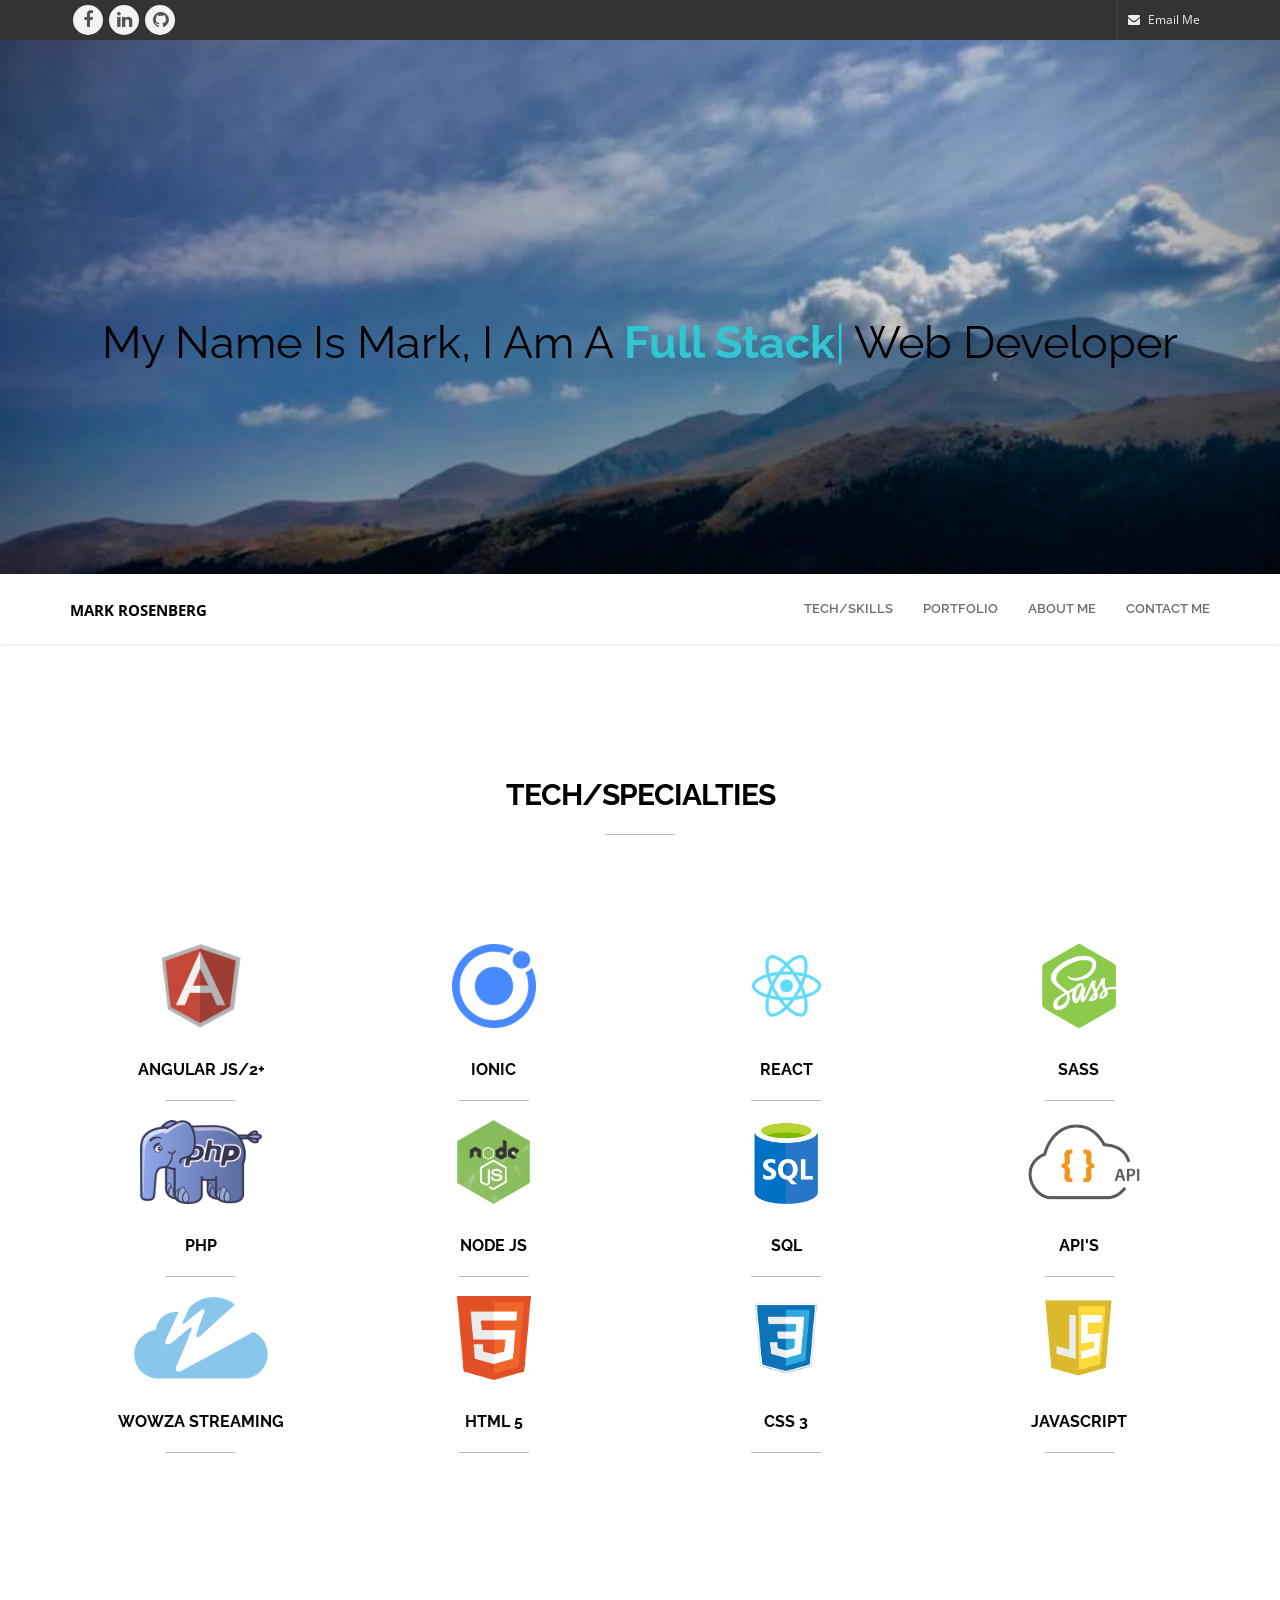
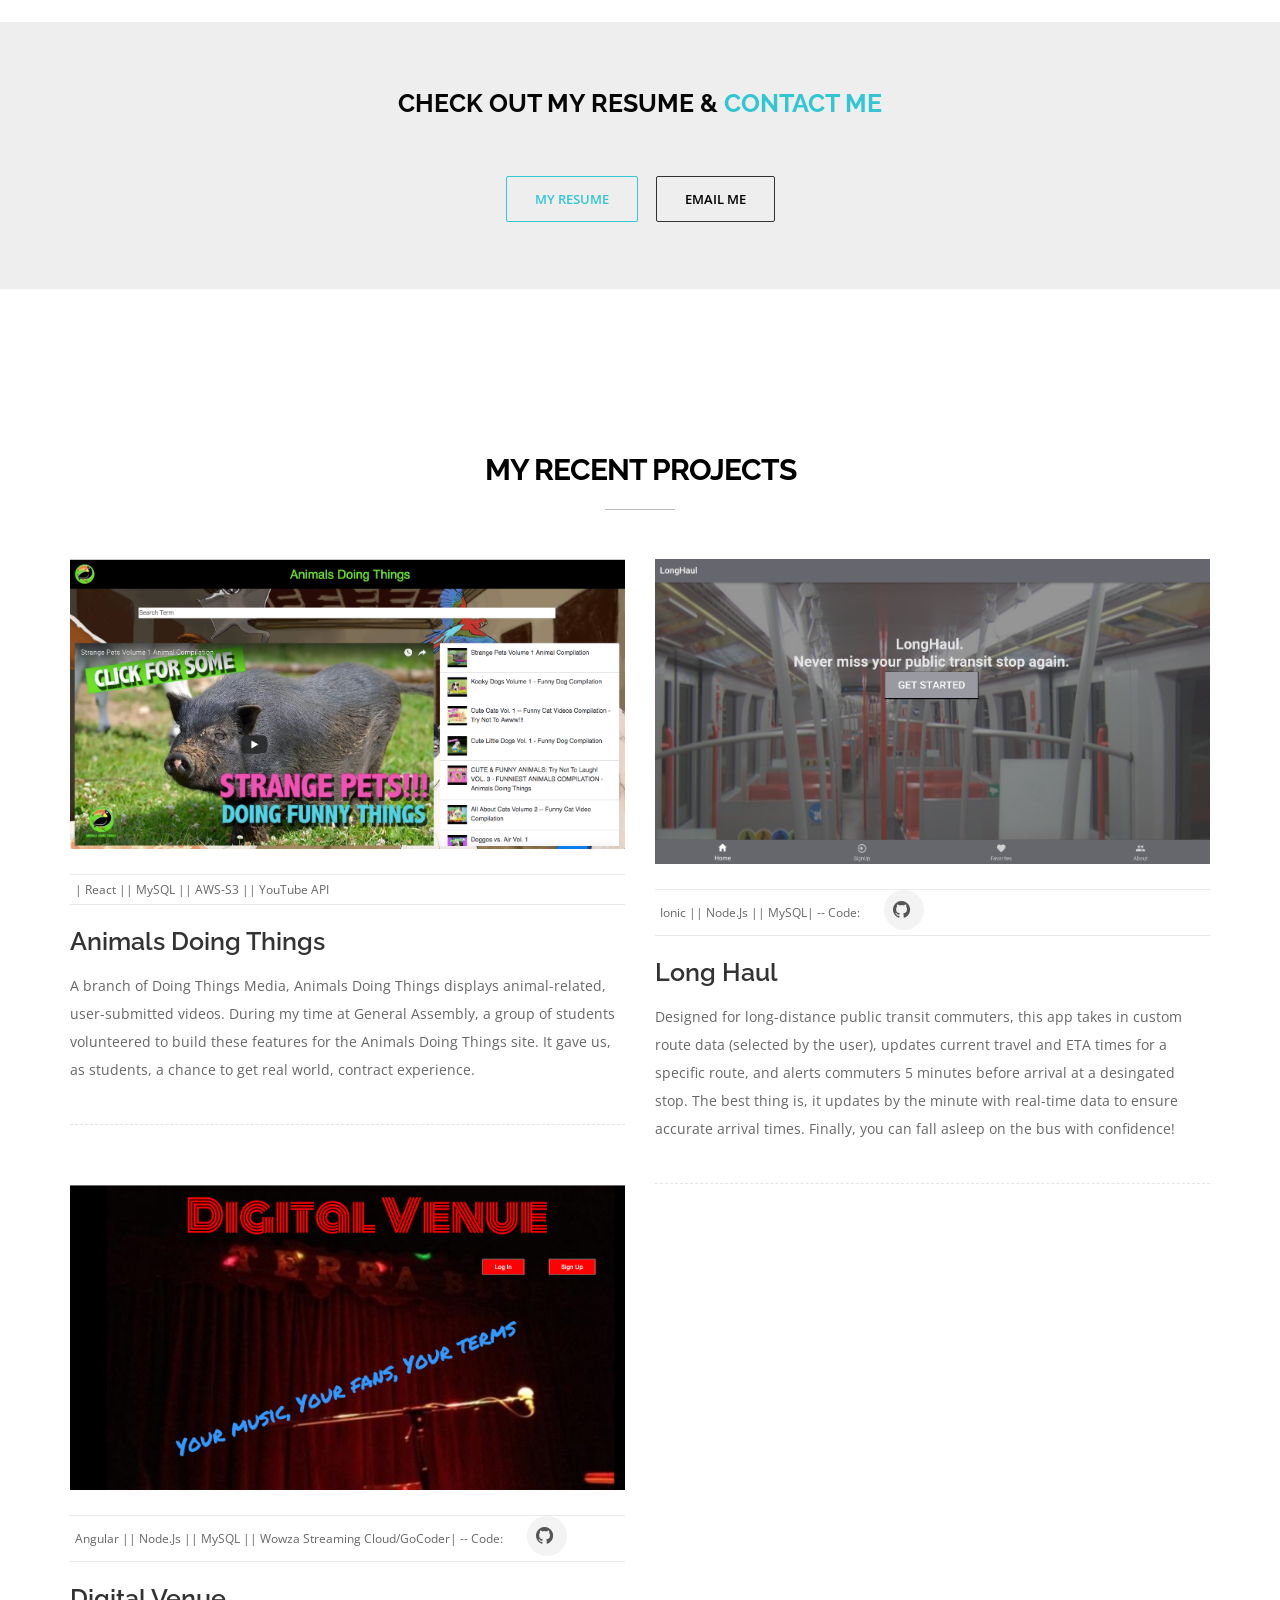
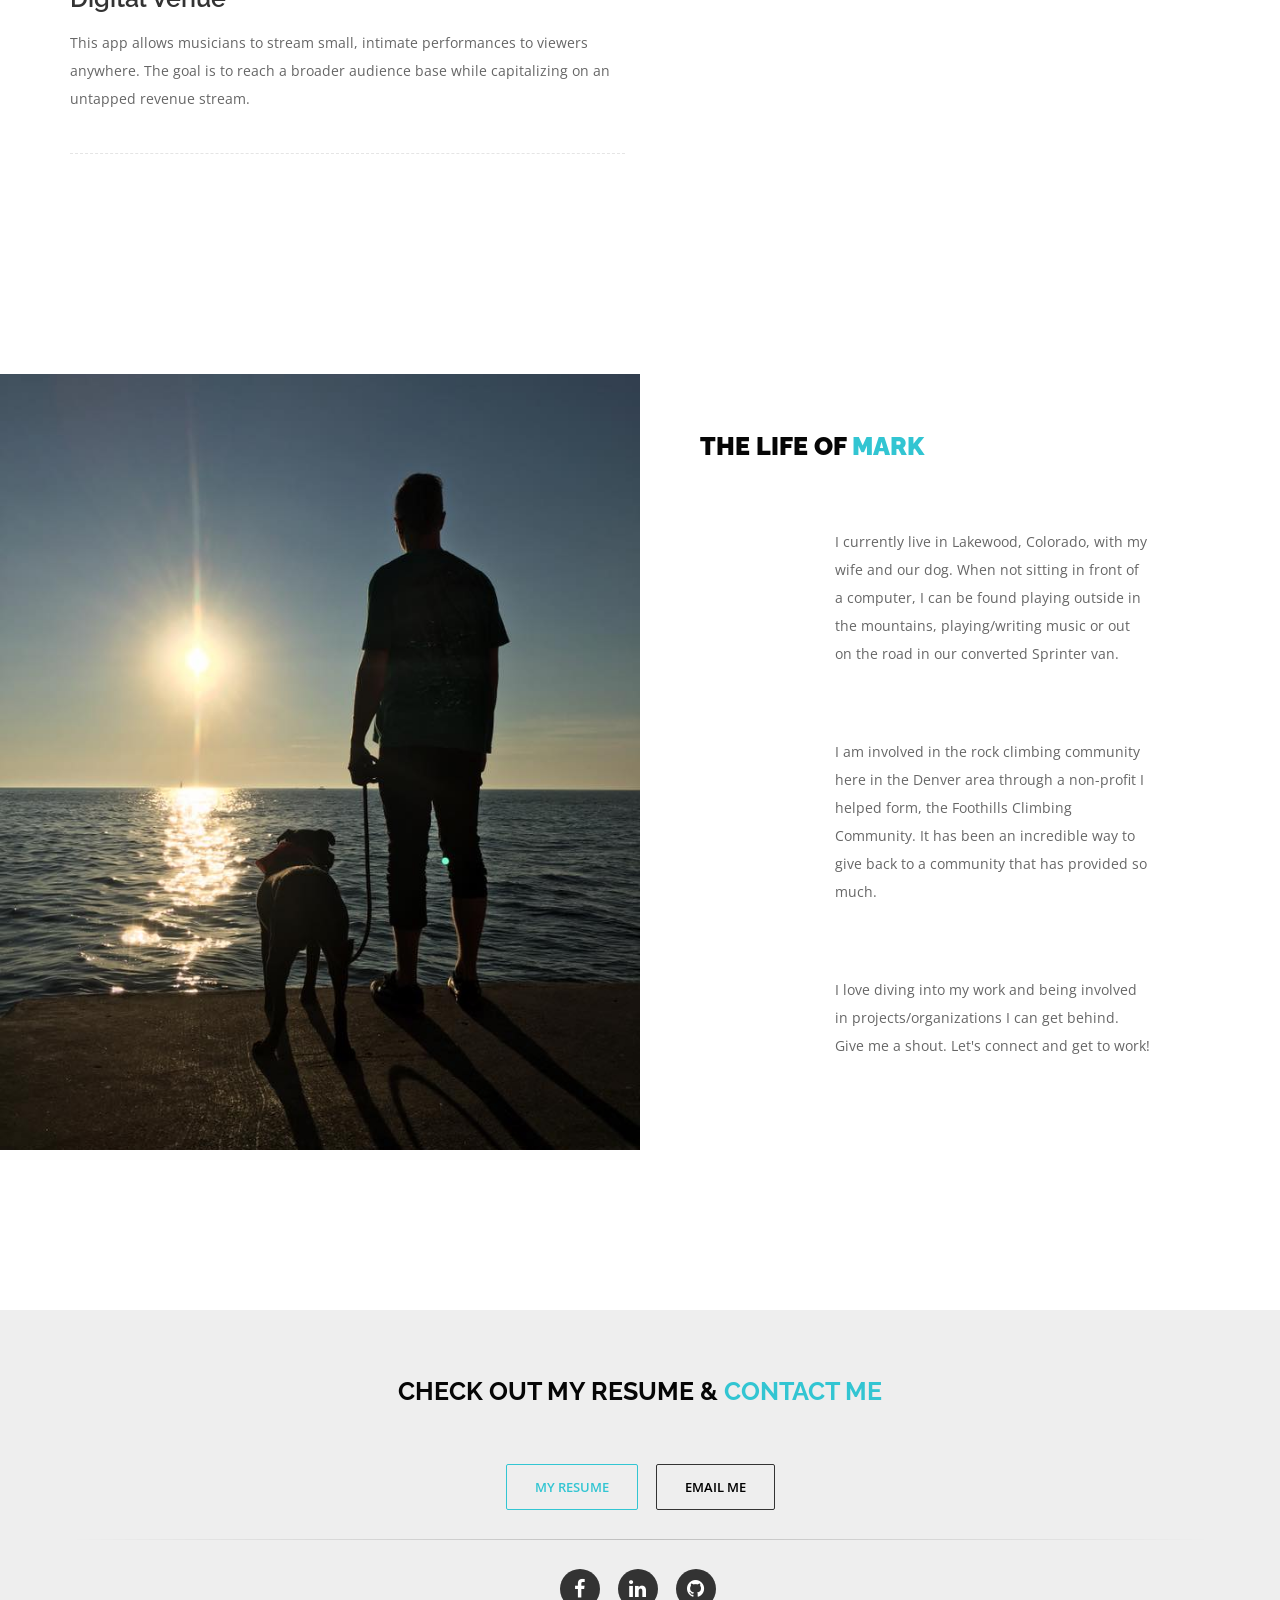
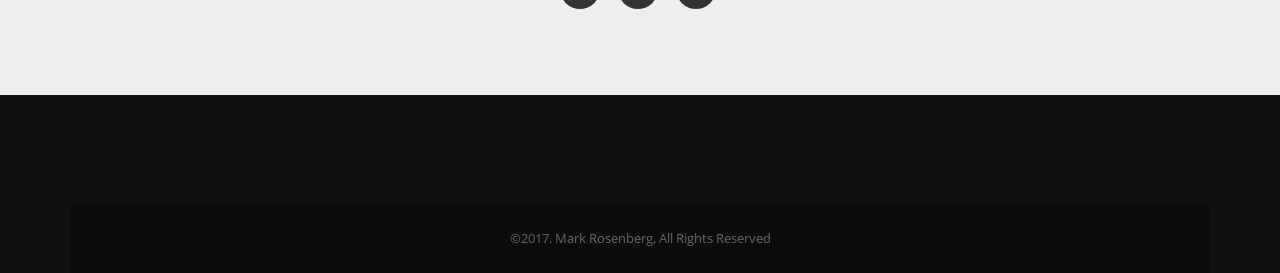
<file: index.html>
<!DOCTYPE html>
<html lang="en">

<head>
    <meta charset="utf-8">
    <meta http-equiv="X-UA-Compatible" content="IE=edge">
    <meta name="viewport" content="width=device-width, initial-scale=1">
    <title>Mark Rosenberg - Developer</title>
    <!-- Bootstrap -->
    <link href="bootstrap/css/bootstrap.min.css" rel="stylesheet">
    <!-- custom css (blue color by default) -->
    <link href="css/style.css" rel="stylesheet" type="text/css" media="screen">
    <!-- font awesome for icons -->
    <link href="font-awesome/css/font-awesome.min.css" rel="stylesheet">
    <link rel="stylesheet" href="https://cdnjs.cloudflare.com/ajax/libs/font-awesome/4.7.0/css/font-awesome.min.css">
    <!-- flex slider css -->
    <link href="css/flexslider.css" rel="stylesheet" type="text/css" media="screen">
    <!-- animated css  -->
    <link href="css/animate.css" rel="stylesheet" type="text/css" media="screen">
    <!--owl carousel css-->
    <link href="owl-carousel/assets/owl.carousel.css" rel="stylesheet" type="text/css" media="screen">
    <link href="owl-carousel/assets/owl.theme.default.css" rel="stylesheet" type="text/css" media="screen">
    <!--mega menu -->
    <link href="css/yamm.css" rel="stylesheet" type="text/css">
    <!--popups css-->
    <link href="css/magnific-popup.css" rel="stylesheet" type="text/css">
    <!-- HTML5 Shim and Respond.js IE8 support of HTML5 elements and media queries -->
    <!-- WARNING: Respond.js doesn't work if you view the page via file:// -->
    <!--[if lt IE 9]>
          <script src="https://oss.maxcdn.com/html5shiv/3.7.2/html5shiv.min.js"></script>
          <script src="https://oss.maxcdn.com/respond/1.4.2/respond.min.js"></script>
        <![endif]-->

</head>

<body>

    <div class="top-bar-dark">
        <div class="container">
            <div class="row">
                <div class="col-sm-5 hidden-xs">
                    <div class="top-bar-socials">
<a href="https://www.facebook.com/mark.rosenberg.180" class="social-icon-sm si-gray si-gray-round si-facebook" target="_blank">
                            <i class="fa fa-facebook"></i>
                            <i class="fa fa-facebook"></i>
                        </a>
<a href="https://www.linkedin.com/in/mark-rosenberg-786b60147/" class="social-icon-sm si-gray si-gray-round si-twitter" target="_blank">
                            <i class="fa fa-linkedin"></i>
                            <i class="fa fa-linkedin"></i>
                        </a>
<a href="https://github.com/mrkrosenberg" class="social-icon-sm si-gray si-gray-round si-g-plus" target="_blank">
                            <i class="fa fa-github"></i>
                            <i class="fa fa-github"></i>
                        </a>
                    </div>
                </div>
                <div class="col-sm-7 text-right">
                    <ul class="list-inline top-dark-right">
                        <li class="hidden-sm hidden-xs">
                        <i class="fa fa-envelope"></i>
                        <a href="mailto:mrk.rosenberg@gmail.com">Email Me</a>
                        </li>
                    </ul>
                   

                </div>
            </div>
        </div>
    </div>
    <!--top-bar end here-->
<!--parallax background no slider-->
<section id="home-parallax" class="parallax" style="background-image: url(img/profback2.jpg); background-size: cover" data-stellar-background-ratio="0.2">
    <!-- <img src="/img/rock.jpg" alt=""> -->
    <div class="row">
        <div class="container">
            <div class="testi-slide">
                <!-- <div class="col-sm-5"></div>
                <div class="col-sm-2">
                    <img src="./img/profile.jpg" alt="">
                </div>
                <div class="col-sm-5"></div> -->
            </div>
        </div>
    </div>
        <div class="divide70"></div>

    <div class="container text-center">
        <h1 id="headline" class="typed-text" style="color: black">My name is Mark, I am a
        <span id="headlineSpan" class="element" data-elements="Full Stack"></span>
            Web Developer
        </h1>
        
    </div>
</section>
<!--parallax-background-->
    <!--navigation -->
    <div class="navbar navbar-default navbar-static-top yamm sticky" role="navigation">
        <div class="container">
            <div class="navbar-header">
                <button type="button" class="navbar-toggle" data-toggle="collapse" data-target=".navbar-collapse">
                    <span class="sr-only">Toggle navigation</span>
                    <span class="icon-bar"></span>
                    <span class="icon-bar"></span>
                    <span class="icon-bar"></span>
                </button>
                <a class="navbar-brand" href="index.html">
                    <small> Mark Rosenberg</small>
                    <br>
                </a>
            </div>
            <div class="navbar-collapse collapse">
                <ul class="nav navbar-nav navbar-right">
                    <li class="dropdown ">
                        <a href="#tech">Tech/Skills
                        </a>
                      
                    </li>
                    <!--menu home li end here-->
                    <li class="dropdown">
                        <a href="#portfolio">Portfolio
                        </a>
                   
                    </li>
                    <!--menu Portfolio li end here-->
                    <!-- <li class="dropdown">
                        <a href="#References">References
                        </a>
                    
                    </li> -->
                    <!--menu blog li end here-->
                    <li class="dropdown">
                        <a href="#About">About Me
                        </a>
                     
                    </li>
                    <!--menu pages li end here-->

                    <li class="dropdown">
                        <a href="#contact">Contact Me
                        </a>
                       
                    </li>
                    
                </ul>
            </div>
            <!--/.nav-collapse -->
        </div>
        <!--container-->
    </div>
    <!--navbar-default-->

    <div class="divide70"></div>

<div id="tech" class="divide60"></div>
<div class="container">
    <div class="row">
        <div class="col-sm-8 col-sm-offset-2">
            <div class="center-heading">
                <h2>
                   Tech/Specialties
                </h2>
                <span class="center-line"></span>
            </div>
        </div>
<!-- <ul class="filter list-inline">
        <li>
            <a class="active" href="#" data-filter="*">Show All</a>
        </li>
        <li>
            <a href="#" data-filter=".frontend">Photography</a>
        </li>
        <li>
            <a href="#" data-filter=".backend">illustration</a>
        </li>
        <li>
            <a href="#" data-filter=".branding">branding</a>
        </li>
        <li>
            <a href="#" data-filter=".web-design">web design</a>
        </li>
    </ul> -->

    </div>
    <!--center heading end-->
    <div class="divide50"></div>
    <div class="row">
        <div class="col-md-3 col-xs-6 frontend">
            <div class="colored-boxed green services-box wow animated fadeInUp" data-wow-duration="700ms" data-wow-delay="100ms">
                <img class="logoImage" src="./img/angular2.png" alt="">
                <h3>Angular JS/2+</h3>
                <span class="center-line"></span>
            </div>
        </div>
        <!--colored boxed col end-->
        <div class="col-md-3 col-xs-6 frontend">
            <div class="colored-boxed dark services-box wow animated fadeInUp" data-wow-duration="700ms" data-wow-delay="100ms">
                <img class="logoImage" src="./img/ionic.png" alt="">
                <h3>Ionic</h3>
                <span class="center-line"></span>
            </div>
        </div>
        <!--colored boxed col end-->
        <div class="col-md-3 col-xs-6 frontend">
            <div class="colored-boxed blue services-box wow animated fadeInUp" data-wow-duration="700ms" data-wow-delay="100ms">
                <img class="logoImage" src="./img/react.png" alt="">
                <h3>React</h3>
                <span class="center-line"></span>
            </div>
        </div>
        <!--colored boxed col end-->
        <div class="col-md-3 col-xs-6 frontend">
            <div class="colored-boxed red services-box wow animated fadeInUp" data-wow-duration="700ms" data-wow-delay="100ms">
                <img class="logoImage" src="./img/sass.png" alt="">
                <h3>Sass</h3>
                <span class="center-line"></span>
            </div>
        </div>
        <!--colored boxed col end-->
        <!-- <div class="col-md-3 col-xs-6 frontend">
            <div class="colored-boxed red services-box wow animated fadeInUp" data-wow-duration="700ms" data-wow-delay="100ms">
                <img class="logoImage" src="./img/wordpress-logo.png" alt="">
                <h3>WordPress</h3>
                <span class="center-line"></span>
            </div>
        </div> -->
        <!--colored boxed col end-->
        <div class="col-md-3 col-xs-6 backend">
            <div class="colored-boxed red services-box wow animated fadeInUp" data-wow-duration="700ms" data-wow-delay="100ms">
                <img class="logoImage" src="./img/php-logo.png" alt="">
                <h3>PHP</h3>
                <span class="center-line"></span>
            </div>
        </div>
        <!--colored boxed col end-->
        <div class="col-md-3 col-xs-6 backend">
            <div class="colored-boxed red services-box wow animated fadeInUp" data-wow-duration="700ms" data-wow-delay="100ms">
                <img class="logoImage" src="./img/node.jpg" alt="">
                <h3>Node JS</h3>
                <span class="center-line"></span>
            </div>
        </div>
        <!--colored boxed col end-->
        <div class="col-md-3 col-xs-6 backend">
            <div class="colored-boxed red services-box wow animated fadeInUp" data-wow-duration="700ms" data-wow-delay="100ms">
                <img class="logoImage" src="./img/sql1.png" alt="">
                <h3>SQL</h3>
                <span class="center-line"></span>
            </div>
        </div>
        <!--colored boxed col end-->
        <div class="col-md-3 col-xs-6 backend">
            <div class="colored-boxed red services-box wow animated fadeInUp" data-wow-duration="700ms" data-wow-delay="100ms">
                <img class="logoImage" src="./img/rest-api.jpg" alt="">
                <h3>API's</h3>
                <span class="center-line"></span>
            </div>
        </div>
        <!--colored boxed col end-->
        <div class="col-md-3 col-xs-6 backend">
            <div class="colored-boxed red services-box wow animated fadeInUp" data-wow-duration="700ms" data-wow-delay="100ms">
                <img class="logoImage" src="./img/wowza.png" alt="">
                <h3>Wowza Streaming</h3>
                <span class="center-line"></span>
            </div>
        </div>
        <!--colored boxed col end-->
        <div class="col-md-3 col-xs-6 backend">
            <div class="colored-boxed red services-box wow animated fadeInUp" data-wow-duration="700ms" data-wow-delay="100ms">
                <img class="logoImage" src="./img/html5.png" alt="">
                <h3>HTML 5</h3>
                <span class="center-line"></span>
            </div>
        </div>
        <!--colored boxed col end-->
        <div class="col-md-3 col-xs-6 backend">
            <div class="colored-boxed red services-box wow animated fadeInUp" data-wow-duration="700ms" data-wow-delay="100ms">
                <img class="logoImage" src="./img/css3.png" alt="">
                <h3>CSS 3</h3>
                <span class="center-line"></span>
            </div>
        </div>
        <!--colored boxed col end-->
        <div class="col-md-3 col-xs-6 backend">
            <div class="colored-boxed red services-box wow animated fadeInUp" data-wow-duration="700ms" data-wow-delay="100ms">
                <img class="logoImage" src="./img/javascript.png" alt="">
                <h3>Javascript</h3>
                <span class="center-line"></span>
            </div>
        </div>
        <!--colored boxed col end-->
    </div>
</div>
<!--services container-->

<div class="divide80"></div>
<div class="divide80"></div>


<!--intro section start-->
<section class="intro-text">
    <div class="container ">
        <div class="row">
            <div class="col-md-12 col-sm-12 text-center">
                <h2 class="wow animated fadeInDown">Check out my resume &
                    <span class="colored-text">Contact me</span>
                </h2>
                <!-- <p class="lead animated fadeIn">
                    We are a creative team and make great web things since 2001 based in california.Lorem ipsum dolor sit amet, consectetur adipiscing
                    elit. Fusce elementum, nulla vel pellentesque consequat, ante nulla hendrerit arcu, ac tincidunt mauris
                    lacus sed leo. vamus suscipit molestie vestibulum.
                </p> -->
                <div class="divide30"></div>
<a href="./documents/Mark Rosenberg - resume.pdf" class=" btn border-theme btn-lg" target="_blank">My Resume</a>
                <a href="mailto:mrk.rosenberg@gmail.com" class="btn border-black btn-lg">Email Me</a>
            </div>
        </div>
    </div>
</section>
<!--intro section end-->

<div class="divide80"></div>
<div class="divide80"></div>
<div id="portfolio" class="container">


<!-- Portfolio Sections -->
    <div class="center-heading">
        <h2>My Recent Projects</h2>
        <span class="center-line"></span>
    </div>
<!-- <div class="container"> -->
    <div class="row">
        <div class="col-md-6">
            <div class="blog-post">
                <a href="https://www.animalsdoingthings.com/" target="_blank">
                    <div class="item-img-wrap">
                        <img src="img/ADT.png" class="img-responsive" alt="workimg">
                        <div class="item-img-overlay">
                            <span></span>
                        </div>
                    </div>
                </a>
                <!--work link-->
                <ul class="list-inline post-detail">
                    <li>
                       | React || MySQL || AWS-S3 || YouTube API 
                    </li>
                    <!-- <li>
                        <a href="https://github.com/mrkrosenberg" class="social-icon si-gray si-gray-round si-github">
                            <i class="fa fa-github"></i>
                            <i class="fa fa-github"></i>
                        </a>
                    </li> -->
                </ul>
                <h2>
                    <a href="https://www.animalsdoingthings.com/" target="_blank">Animals Doing Things</a>
                </h2>
                <p>
                    A branch of Doing Things Media, Animals Doing Things displays animal-related, user-submitted videos.
                    During my time at General Assembly, a group of students volunteered to build these features for the Animals Doing Things site. 
                    It gave us, as students, a chance to get real world, contract experience.
                </p>
            </div>
            <!--blog post-->
            <div class="blog-post">
                <a href="#portfolio">
                    <div class="item-img-wrap">
                        <img src="img/digven.png" class="img-responsive" alt="workimg">
                        <div class="item-img-overlay">
                           <a href="https://github.com/mrkrosenberg/proj4">
                               <span>** In progress, check out the code on Git Hub! **
                                   <br>
                                 <!-- Check out the code on github -->
                                </span>
                            </a>
                        </div>
                    </div>
                </a>
                <!--work link-->
                <ul class="list-inline post-detail">
                    <li>
                        Angular || Node.js || MySQL || Wowza Streaming Cloud/GoCoder| -- Code:
                    </li>
                    <li>
                        <a href="https://github.com/mrkrosenberg/proj4.git" class="social-icon si-gray si-gray-round si-github">
                            <i class="fa fa-github"></i>
                            <i class="fa fa-github"></i>
                        </a>
                    </li>
                </ul>
                <h2>
                    <a href="#portfolio">Digital Venue</a>
                </h2>
                    <p>
                       This app allows musicians to stream small, intimate performances to viewers anywhere. The goal is to 
                       reach a broader audience base while capitalizing on an untapped revenue stream.
                    </p>
              
            </div>
   
        </div>
        <!--col 5-->
        <div class="col-md-6">
            <div class="blog-post">
                <a href="http://longhaul1.herokuapp.com/" target="_blank">
                    <div class="item-img-wrap">
                        <img src="img/longhaul1.png" class="img-responsive" alt="workimg">
                        <div class="item-img-overlay">
                            <span></span>
                        </div>
                    </div>
                </a>
                <!--work link-->
                <ul class="list-inline post-detail">
                    <li>
                        Ionic || Node.js || MySQL| -- Code:
                    </li>
                    <li>
                        <a href="https://github.com/mrkrosenberg/Project-3.git" class="social-icon si-gray si-gray-round si-github">
                            <i class="fa fa-github"></i>
                            <i class="fa fa-github"></i>
                        </a>
                    </li>
                </ul>
                <h2>
                    <a href="http://longhaul1.herokuapp.com/" target="_blank">Long Haul</a>
                </h2>
                <p>
                     Designed for long-distance public transit commuters, this app takes in custom route data (selected by the user), updates
                    current travel and ETA times for a specific route, and alerts commuters 5 minutes before arrival at a desingated stop. The
                    best thing is, it updates by the minute with real-time data to ensure accurate arrival times. Finally, you can fall asleep
                    on the bus with confidence!
                </p>
            </div>
            <!--blog post-->
            <!-- <div class="blog-post">
                <a href="#">
                    <div class="item-img-wrap">
                        <img src="img/showcase-3.jpg" class="img-responsive" alt="workimg">
                        <div class="item-img-overlay">
                            <span></span>
                        </div>
                    </div>
                </a>
                <ul class="list-inline post-detail">
                    <li>by
                        <a href="#">assan</a>
                    </li>
                    <li>
                        <i class="fa fa-calendar"></i> 31st july 2014</li>
                    <li>
                        <i class="fa fa-tag"></i>
                        <a href="#">Sports</a>
                    </li>
                </ul>
                <h2>
                    <a href="#">Lorem ipsum dollor sit amet</a>
                </h2>
                <p>
                    Lorem ipsum dolor sit amet, consectetur adipiscing elit. Integer lorem quam, adipiscing condimentum tristique vel, eleifend
                    sed turpis. Pellentesque cursus arcu id magna euismod in elementum purus molestie
                </p>
            </div> -->
            <!--blog post-->
         
        </div>

    </div>

</div>


<!-- Portfolio -->


    <!-- <ul class="filter list-inline">
        <li>
            <a class="active" href="#" data-filter="*">Show All</a>
        </li>
        <li>
            <a href="#" data-filter=".photography">Photography</a>
        </li>
        <li>
            <a href="#" data-filter=".illustration">illustration</a>
        </li>
        <li>
            <a href="#" data-filter=".branding">branding</a>
        </li>
        <li>
            <a href="#" data-filter=".web-design">web design</a>
        </li>
    </ul> -->


<!-- Testimonials -->
<!-- <div id="References" class="testimonials-v-2 ">
    <div class="container">
        <div class="row">
            <div class="col-sm-8 col-sm-offset-2">
                <div class="center-heading">
                    <h2>
                        References</h2>
                    <span class="center-line"></span>

                </div>
            </div>
        </div> -->
        <!--center heading end-->

        <!-- Testimonials -->
        <!-- <div class="row services-box wow animated fadeInUp" data-wow-duration="700ms" data-wow-delay="100ms" >
            <div class="container">
            <div class="col-sm-8 col-sm-offset-2">
                 <div class="testi-slide">

                    <div class='col-sm-4' >
                        <img src="img/brian.png" alt="">
                        <p>
                            <i class="ion-quote"></i>
                            It is a long established fact that a reader will be distracted by the readable content of a page when looking at its layout.
                            The point of using Lorem Ipsum is that it has a more-or-less normal distribution of letters.
                        </p>
                        <h4 class="test-author">
                            Brian Byers -
                            <em>Co-Worker</em>
                        </h4>
                    </div>
                    <div class='col-sm-4'>
                        <img src="img/zeb.jpeg" alt="">
                        <p>
                            <i class="ion-quote"></i>
                                Mark has an amazing drive for understanding. He wants to know what every part of every line of code is doing. He knows that
                                this road to comprehension is long, but he never takes his eyes off that goal, no matter how hard it gets.</p>
                        <h4 class="test-author">
                            Zeb Girouard -
                            <em>Instructor, General Assembly</em>
                        </h4>
                    </div>
                    <div class='col-sm-4'>
                        <img src="img/customer-3.jpg" alt="">
                        <p>
                            <i class="ion-quote"></i>
                            Contrary to popular belief, Lorem Ipsum is not simply random text. It has roots in a piece of classical Latin literature
                            from 45 BC, making it over 2000 years old. Richard McClintock, a Latin professor.</p>
                        <h4 class="test-author">
                            Smith -
                            <em>Ceo, company inc.</em>
                        </h4>
                    </div>
                </div>
            </div>
        </div>
    </div>
</div>
</div> -->

<div class="divide80"></div>
<div class="divide80"></div>

<div class="clearfix"></div>


    <div id="About" class="wide-img-showcase">

        <div class="row margin-0 wide-img-showcase-row">
            <div class="col-sm-6 no-padding  img" style="background-image: url(img/lakemichigan.jpg)" >
                <div class="no-padding-inner ">
                    <div>&nbsp;</div>
                </div>
            </div>
            <div class="col-sm-6 col-sm-offset-6 no-padding">
                <div class="no-padding-inner gray">
                    <h3 class="wow animated fadeInDownfadeInRight">The Life of 
                        <span class="colored-text">Mark</span>
                    </h3>
                    <div class="services-box margin30 wow animated fadeInRight">
                        <!--services icon-->
                        <div class="services-box-info">
                            <p>
                                I currently live in Lakewood, Colorado, with my wife and our dog. When not sitting in front of a computer,
                                I can be found playing outside in the mountains, playing/writing music or out on the road in our converted Sprinter van. 
                            </p>
                        </div>
                    </div>
                    <!--service box-->
                    <div class="services-box margin30 wow animated fadeInRight">
                        <div class="services-box-icon">
                        </div>
                        <div class="services-box-info">
                            <p>
                                I am involved in the rock climbing community here in the Denver area through a non-profit I 
                                helped form, the Foothills Climbing Community. It has been an incredible way to give back to
                                a community that has provided so much.
                            </p>
                        </div>
                    </div>
                    <!--service box-->

                    <div class="services-box margin30 wow animated fadeInRight">
                        <div class="services-box-icon">
                        </div>
                        <div class="services-box-info">

                            <p>                               
                                I love diving into my work and being involved in projects/organizations I can get behind. 
                                Give me a shout. Let's connect and get to work!
                            </p>

                        </div>
                        <!-- <div class="divide30"></div> -->
                    </div>
                    <!--service box-->

                </div>
            </div>
        </div>
    </div>
    <!--wide image showcase end-->

</div>

<div class="divide80"></div>
<div class="divide80"></div>

<!-- Contact Section start -->
<section class="intro-text">
    <div class="container ">
        <div class="row">
            <div class="col-md-12 col-sm-12 text-center">
                <h2 class="wow animated fadeInDown">Check out my resume &
                    <span class="colored-text">Contact me</span>
                </h2>
                <!-- <p class="lead animated fadeIn">
                    We are a creative team and make great web things since 2001 based in california.Lorem ipsum dolor sit amet, consectetur adipiscing
                    elit. Fusce elementum, nulla vel pellentesque consequat, ante nulla hendrerit arcu, ac tincidunt mauris
                    lacus sed leo. vamus suscipit molestie vestibulum.
                </p> -->
                <div class="divide30"></div>
                <a href="./documents/Mark Rosenberg - resume.pdf" class=" btn border-theme btn-lg" target="_blank">My Resume</a>
                <a href="mailto:mrk.rosenberg@gmail.com" class="btn border-black btn-lg">Email Me</a>
            </div>
        </div>
        <hr>
<div class="row">
    <div class="col-lg-12" style="text-align:center">
        <div class="footer-col">
            <ul class="list-inline footer-social">
                <li>
                    <a href="https://www.facebook.com/mark.rosenberg.180" class="social-icon si-dark si-dark-round si-facebook" target="_blank">
                        <i class="fa fa-facebook"></i>
                        <i class="fa fa-facebook"></i>
                    </a>
                </li>
                <li>
<a href="https://www.linkedin.com/in/mark-rosenberg-786b60147/" class="social-icon si-dark si-dark-round si-linkedin" target="_blank">
                        <i class="fa fa-linkedin"></i>
                        <i class="fa fa-linkedin"></i>
                    </a>
                </li>
                <li>
<a href="https://github.com/mrkrosenberg" class="social-icon si-dark si-dark-round si-github" target="_blank">
                        <i class="fa fa-github"></i>
                        <i class="fa fa-github"></i>
                    </a>
                </li>
            </ul>
        </div>
    </div>
</div>
    </div>
</section>
<!-- Contact Section End -->




    <footer id="footer">
        <div class="container">

            <!-- <div class="row">
                <div class="col-lg-12" style="text-align:center">
                    <div class="footer-col">
                        <ul class="list-inline footer-social">
                            <li>
                                <a href="https://www.facebook.com/mark.rosenberg.180" class="social-icon si-gray si-gray-round si-facebook">
                                    <i class="fa fa-facebook"></i>
                                    <i class="fa fa-facebook"></i>
                                </a>
                            </li>
                            <li>
                                <a href="https://www.linkedin.com/in/mark-rosenberg-786b60147/" class="social-icon si-gray si-gray-round si-linkedin">
                                    <i class="fa fa-linkedin"></i>
                                    <i class="fa fa-linkedin"></i>
                                </a>
                            </li>
                            <li>
                                <a href="https://github.com/mrkrosenberg" class="social-icon si-gray si-gray-round si-github">
                                    <i class="fa fa-github"></i>
                                    <i class="fa fa-github"></i>
                                </a>
                            </li>
                        </ul>
                    </div>
                </div>
            </div> -->
            <div class="row">
                <div class="col-md-12 text-center">
                    <div class="footer-btm">
                        <span>&copy;2017. Mark Rosenberg, All Rights Reserved</span>
                    </div>
                </div>
            </div>
        </div>
    </footer>
    <!--default footer end here-->
    <!--scripts and plugins -->
    <!--must need plugin jquery-->
    <script src="js/jquery.min.js"></script>
    <!--bootstrap js plugin-->
    <script src="bootstrap/js/bootstrap.min.js" type="text/javascript"></script>
    <!--easing plugin for smooth scroll-->
    <script src="js/jquery.easing.1.3.min.js" type="text/javascript"></script>
    <!--sticky header-->
    <script type="text/javascript" src="js/jquery.sticky.js"></script>
    <!--flex slider plugin-->
    <script src="js/jquery.flexslider-min.js" type="text/javascript"></script>
    <!--parallax background plugin-->
    <script src="js/jquery.stellar.min.js" type="text/javascript"></script>

    <script src="js/jquery.isotope.min.js" type="text/javascript"></script>
    <!--digit countdown plugin-->
    <script src="js/waypoints.min.js"></script>
    <!--digit countdown plugin-->
    <script src="js/jquery.counterup.min.js" type="text/javascript"></script>
    <!--on scroll animation-->
    <script src="js/wow.min.js" type="text/javascript"></script>
    <!--owl carousel slider-->
    <script src="owl-carousel/owl.carousel.min.js" type="text/javascript"></script>
    <!--popup js-->
    <script src="js/jquery.magnific-popup.min.js" type="text/javascript"></script>

    <script src="js/jquery.imagesloaded.min.js" type="text/javascript"></script>

    <!--cantact form script-->
    <script src="js/contact_me.js" type="text/javascript"></script>
    <script src="js/jqBootstrapValidation.js" type="text/javascript"></script>


    <!--customizable plugin edit according to your needs-->
    <script src="js/custom.js" type="text/javascript"></script>
    <script src="js/isotope-custom.js" type="text/javascript"></script>
    <!--customizable plugin edit according to your needs-->
    <script src="js/custom.js" type="text/javascript"></script>
    <script src="js/typed.js" type="text/javascript"></script>
    <script type="text/javascript">
        /* Typed
            ================================================== */
        $(".element").each(function () {
            var $this = $(this);
            $this.typed({
                strings: $this.attr('data-elements').split(','),
                typeSpeed: 100, // typing speed
                backDelay: 3000 // pause before backspacing
            });
        });
    </script>
</body>

</html>
</file>
<file: css/style.css>
/* 
    Document   : assan
    Author     : Design_mylife
    Description:assan Themes kit
    Version    : V2.5
*/
@import "https://fonts.googleapis.com/css?family=Open+Sans:300,300i,400,400i,600,700";
@import "https://fonts.googleapis.com/css?family=Raleway:400,600,700,800";
@import url(../pe-icons/Pe-icon-7-stroke.css);
body {
  -webkit-font-smoothing: antialiased;
  -webkit-text-size-adjust: 100%;
  -ms-text-size-adjust: 100%;
  color: #666666;
  font-weight: 400;
  font-size: 14px;
  line-height: 28px;
  background-color: #fff;
  font-family: "Open Sans", sans-serif;
}

/* ----------------------------------------------------- */
/* Custom CSS */
/* ----------------------------------------------------- */

.skills {
  margin: 15px;
}

.logoImage {
  height: 6em;
  margin: 10px;
}

.skillsRow {
  height: 10em;
  margin: 20px;
  padding-left: 8em;
}

.margin30 {
  margin: 5em;
}

.skillsContainer {
  padding-bottom: 10em;
}

#sql {
  height: 3em;
  width: 5em;
}

.mfp-img {
  margin-top: 50px;
}

#headline {
  color:#050505;
  /* border: 2px solid #32c5d2; */
  /* background: rgba(50, 197, 210, 0.37); */
}

#headlineSpan {
  color: rgba(50, 197, 210, 1);
}


/*
/*-----------------------------------------------------------------------------------*/
/*	RESET
/*-----------------------------------------------------------------------------------*/
*,
*:before,
*:after {
  -webkit-box-sizing: border-box;
  -moz-box-sizing: border-box;
  box-sizing: border-box;
}

:focus {
  outline: 0 !important;
}

iframe {
  border: none;
  width: 100%;
}

::selection {
  background: #fefac7;
  /* Safari */
  color: #555555;
}

::-moz-selection {
  background: #fefac7;
  /* Firefox */
  color: #555555;
}

strong, b {
  font-weight: 600;
}

input,
button,
select,
textarea, label {
  font-family: "Open Sans", sans-serif;
  font-size: 14px;
  font-weight: 400;
}

hr {
  background-image: -webkit-linear-gradient(left, transparent, rgba(0, 0, 0, 0.2), transparent);
  background-image: linear-gradient(to right, transparent, rgba(0, 0, 0, 0.2), transparent);
  border: 0;
  height: 1px;
  margin: 22px 0 22px 0;
}

.badge {
  font-weight: normal;
  margin-left: 5px;
  -webkit-border-radius: 0px;
  -moz-border-radius: 0px;
  -ms-border-radius: 0px;
  border-radius: 0px;
  background-color: #32c5d2;
  padding: 3px 6px;
}

a {
  color: #333;
  -moz-transition: all 200ms ease-in;
  -o-transition: all 200ms ease-in;
  -webkit-transition: all 200ms ease-in;
  transition: all 200ms ease-in;
}

a:hover,
a:focus {
  color: #32c5d2;
  text-decoration: none;
}

.colored-text {
  color: #32c5d2;
}

/* Headings */
h1, h2, h3, h4, h5, h6 {
  color: #060606;
  font-weight: 700;
  margin: 0;
  font-family: "Raleway", sans-serif;
}

h1 {
  font-size: 3.2em;
  line-height: 44px;
  margin: 0 0 44px 0;
}

h2 {
  font-size: 2.6em;
  font-weight: 700;
  line-height: 42px;
  margin: 0 0 32px 0;
}

h3 {
  font-size: 1.8em;
  font-weight: 500;
  letter-spacing: normal;
  line-height: 24px;
  margin-bottom: 15px;
}

/*use in section headings*/
h3.heading {
  color: #000;
  font-size: 20px;
  font-weight: 600;
  font-style: normal;
  margin: 0 0 20px;
  padding-bottom: 10px;
  position: relative;
  text-transform: capitalize;
  overflow: hidden;
  vertical-align: middle;
}

h3.heading:after {
  position: relative;
  left: 18px;
  content: "";
  display: inline-block;
  width: 200%;
  vertical-align: middle;
  height: .50em;
  margin: 0 -200% 0 0;
  border-top: 1px solid #eee;
  border-bottom: 1px solid #eee;
}

h4 {
  font-size: 1.4em;
  font-weight: 700;
  letter-spacing: normal;
  line-height: 27px;
  margin: 0 0 14px 0;
}

h5 {
  font-size: 1em;
  font-weight: 700;
  letter-spacing: normal;
  line-height: 18px;
  margin: 0 0 14px 0;
}

h6 {
  color: #333;
  font-size: 1em;
  font-weight: 700;
  letter-spacing: normal;
  line-height: 18px;
  margin: 0 0 14px 0;
}

/*parahraphs*/
p {
  margin: 0 0 10px;
}

p.sub-text {
  font-style: normal;
  font-size: 16px;
  line-height: 29px;
  font-weight: 300;
  color: #555;
}

p.lead {
  font-size: 16px;
  font-weight: 400;
}

pre:after, pre:before {
  clear: both;
  display: table;
  content: "";
}

/*******section heading**********/
.center-heading {
  text-align: center;
  margin-bottom: 40px;
}

.center-heading h2 {
  margin-bottom: 0;
  font-weight: 700;
  text-transform: uppercase;
  letter-spacing: -1px;
  color: #000;
  font-size: 30px;
}

.center-heading h2 strong {
  font-weight: 700;
}

.center-line {
  display: inline-block;
  width: 70px;
  height: 1px;
  border-top: 1px solid #bbb;
  /* border-bottom: 1px solid $skincolor; */
  margin: auto;
}

.center-heading p {
  margin-top: 10px;
}

.overflow-hidden {
  overflow: hidden;
}

/*-----------------------------------------------------------------------------------*/
/*	DIVIDERS
/*-----------------------------------------------------------------------------------*/
.divide0 {
  width: 100%;
  height: 0px;
}

.divide2 {
  width: 100%;
  height: 2px;
}

.divide3 {
  width: 100%;
  height: 3px;
}

.divide5 {
  width: 100%;
  height: 5px;
}

.divide10 {
  width: 100%;
  height: 10px;
}

.divide15 {
  width: 100%;
  height: 15px;
}

.divide20 {
  width: 100%;
  height: 20px;
}

.divide25 {
  width: 100%;
  height: 25px;
}

.divide30 {
  width: 100%;
  height: 30px;
}

.divide35 {
  width: 100%;
  height: 35px;
}

.divide40 {
  width: 100%;
  height: 40px;
}

.divide45 {
  width: 100%;
  height: 40px;
}

.divide50 {
  width: 100%;
  height: 50px;
}

.divide55 {
  width: 100%;
  height: 55px;
}

.divide60 {
  width: 100%;
  height: 60px;
}

.divide65 {
  width: 100%;
  height: 65px;
}

.divide70 {
  width: 100%;
  height: 70px;
}

.divide75 {
  width: 100%;
  height: 75px;
}

.divide80 {
  width: 100%;
  height: 80px;
}

.divide85 {
  width: 100%;
  height: 85px;
}

/*margins*/
.margin10 {
  margin-bottom: 10px;
}

.margin20 {
  margin-bottom: 20px;
}

.margin30 {
  margin-bottom: 30px;
}

.margin40 {
  margin-bottom: 40px;
}

.no-padding {
  padding: 0px;
}

.no-padding.gray {
  background-color: #f5f5f5;
}

.no-padding-inner h3 {
  text-transform: uppercase;
  font-weight: 900;
  margin-bottom: 40px;
}

.no-padding-inner {
  padding: 60px;
}

@media (max-width: 568px) {
  .no-padding-inner {
    padding: 15px;
  }
}
.margin-0 {
  margin: 0px !important;
}

/*************************************************************/
/************************** Buttons **************************/
/*************************************************************/
.btn {
  font-weight: 600;
  letter-spacing: 0px;
  -webkit-border-radius: 2px;
  -moz-border-radius: 2px;
  -ms-border-radius: 2px;
  border-radius: 2px;
  font-size: 13px;
  text-transform: uppercase;
}

.btn-default:hover, .btn-default:focus {
  background-color: #333;
  border-color: #333;
  color: #fff;
}

.btn-lg {
  padding: 14px 28px 13px 28px;
  font-size: 13px;
}

.btn:focus, .btn:hover {
  outline: 0;
  color: #fff;
}

.btn-xs {
  font-size: 12px;
}

.btn-theme-bg {
  border-color: #32c5d2;
  color: #fff;
  background-color: #32c5d2;
}

.btn i {
  margin-right: 10px;
}

.btn-theme-bg:hover {
  background-color: #333;
  border-color: #333;
}

.btn-theme-dark {
  background-color: #333;
  color: #fff;
}

.btn-theme-dark:hover {
  color: #fff;
  background-color: #32c5d2;
}

/*********border-buttons**********/
.border-black {
  border: 1px solid #333;
  color: #000;
  background-color: transparent;
}

.border-black:hover {
  background-color: #000;
  border-color: #000;
  color: #fff;
}

.border-white {
  border: 1px solid #fff;
  color: #fff;
}

.border-white:hover {
  background-color: #fff;
  border-color: #fff;
  color: #000;
}

.border-theme {
  border: 1px solid #32c5d2;
  color: #32c5d2;
}

.border-theme:hover {
  background-color: #32c5d2;
  border-color: #32c5d2;
  color: #fff;
}

.btn-3d {
  border-bottom: 3px solid rgba(0, 0, 0, 0.3);
}

.btn-ico i {
  margin-left: 5px;
}

/***********bootstrap navigation default overrides--*/
.navbar-default {
  border: none;
  -webkit-border-radius: 0px;
  -moz-border-radius: 0px;
  -ms-border-radius: 0px;
  border-radius: 0px;
  margin-bottom: 0;
  width: 100%;
  min-height: 70px;
  padding: 10px 0;
  -webkit-box-shadow: rgba(0, 0, 0, 0.11765) 0px 1px 3px;
  -moz-box-shadow: rgba(0, 0, 0, 0.11765) 0px 1px 3px;
  -ms-box-shadow: rgba(0, 0, 0, 0.11765) 0px 1px 3px;
  box-shadow: rgba(0, 0, 0, 0.11765) 0px 1px 3px;
  background-color: rgba(255, 255, 255, 0.98);
  clear: both;
  -moz-transition: all 0.4s ease-in-out;
  -o-transition: all 0.4s ease-in-out;
  -webkit-transition: all 0.4s ease-in-out;
  transition: all 0.4s ease-in-out;
  z-index: 9999 !important;
}

.navbar-default .navbar-nav > .active > a, .navbar-default .navbar-nav > .active > a:hover, .navbar-default .navbar-nav > .active > a:focus {
  color: #32c5d2;
  background-color: transparent;
}

.navbar-default .navbar-nav > .open > a, .navbar-default .navbar-nav > .open > a:hover, .navbar-default .navbar-nav > .open > a:focus {
  color: #32c5d2;
  background-color: transparent;
}

.navbar-brand {
  font-weight: 700;
  color: #000 !important;
  font-size: 18px;
  line-height: 20px;
  font-style: normal;
  text-transform: uppercase;
}

.navbar-nav > li > a {
  font-size: 13px;
  font-weight: 600;
  text-transform: uppercase;
  font-family: "Raleway", sans-serif;
}

.navbar-default .navbar-nav > li > a {
  color: #687074;
}

.navbar-default .navbar-nav > li > a:hover {
  color: #32c5d2;
}

.navbar-brand img {
  width: 80px;
  height: auto;
}

/*============================*/
/*======dropdowm menu=========*/
/*============================*/
.navbar .dropdown-menu {
  padding: 0px;
  margin: 0;
  min-width: 200px;
  background-color: #fff;
  border: 0;
  -webkit-border-radius: 0px;
  -moz-border-radius: 0px;
  -ms-border-radius: 0px;
  border-radius: 0px;
  -webkit-box-shadow: none;
  -moz-box-shadow: none;
  -ms-box-shadow: none;
  box-shadow: none;
  border: 1px solid #eee;
}

.search-dropdown {
  min-width: 244px !important;
}

.navbar .dropdown-menu li a {
  color: #777;
  font-size: 14px;
  font-weight: 400;
  padding: 8px 20px;
  line-height: 1.42857143;
  text-transform: capitalize;
}

.dropdown-menu .label {
  margin-top: 6px;
}

.navbar .dropdown-menu li a:hover {
  background-color: #f5f5f5;
}

/*********************

TOP BARS

****************************/
.top-bar-dark {
  background-color: #333;
}

.top-bar-light {
  background-color: #f5f5f5;
}
.top-bar-light .top-dark-right li {
  border-color: #ddd;
  color: #666;
}
.top-bar-light .top-dark-right li a {
  color: #666;
}

.top-bar-light .top-dark-right li a:hover {
  color: #32c5d2;
}

.top-bar-socials {
  line-height: 18px;
  padding-top: 5px;
}
.top-bar-socials:after {
  display: table;
  clear: both;
  content: "";
}
.top-bar-socials a {
  margin: 0px 3px;
}

.top-dark-right {
  margin: 0px;
  padding: 0px;
}

.top-dark-right li {
  line-height: 40px;
  border-left: 1px solid #444;
  padding: 0px 10px;
}

.top-dark-right li, .top-dark-right li a {
  color: #eee;
  font-size: 12px;
}

.top-dark-right li i {
  margin-right: 5px;
}

.top-dark-right li a:hover {
  color: #fff;
}

/***search top bar**/
.topbar-icons {
  display: block;
}

.topbar-icons i {
  margin: 0px !important;
  display: block;
}

.search {
  display: none;
  position: absolute;
  left: 0;
  right: 15px;
  top: 0;
  height: 100%;
  z-index: 99999;
}

.search .form-control {
  height: 100%;
  position: absolute;
  top: 0;
  width: 99%;
  right: 0;
  border: 0px;
  background-color: #fff;
  -webkit-box-shadow: none;
  -moz-box-shadow: none;
  -ms-box-shadow: none;
  box-shadow: none;
  -webkit-border-radius: 0px;
  -moz-border-radius: 0px;
  -ms-border-radius: 0px;
  border-radius: 0px;
}

.search-close {
  position: absolute;
  right: 9px;
  top: 5px;
  cursor: pointer;
}

/* Mega MENU */
.yamm-content {
  padding: 25px;
  box-sizing: border-box;
  background-color: #fff;
}

.dropdown-menu .divider {
  background-color: #222;
}

.yamm-content h3.heading {
  border-bottom: none;
  margin: 0 0 5px;
  font-size: 13px;
  font-weight: 600;
  text-transform: uppercase;
}

.yamm-content h3:before {
  content: "";
  display: none;
}

.yamm-content .mega-vertical-nav li a {
  padding: 8px 0px;
  -moz-transition: all 0.3s ease-in;
  -o-transition: all 0.3s ease-in;
  -webkit-transition: all 0.3s ease-in;
  transition: all 0.3s ease-in;
  color: #888;
  font-size: 14px;
  font-weight: 400;
  text-transform: capitalize;
  /*    border-bottom: 0px;*/
}

.nav.mega-vertical-nav li a:hover, .nav.mega-vertical-nav li a:focus {
  background-color: transparent;
  color: #32c5d2;
}

.nav.mega-vertical-nav li a i {
  margin-right: 10px;
}

.mega-contact p {
  margin: 0;
}

.mega-contact i {
  color: #32c5d2;
  margin-right: 5px;
}

/*navbar search form***/
.dropdown-form {
  padding: 10px 27px;
  min-width: 213px;
}

.dropdown-form .form-control {
  height: 34px;
}

/***header top bar with search***/
.top-bar form {
  position: relative;
  margin: 0px;
  padding: 0px;
}

.top-bar button {
  border: 0px;
  background-color: transparent;
  position: absolute;
  top: 9px;
  right: 13px;
  margin: 0px;
  padding: 0px;
  width: auto;
  height: auto;
  line-height: 15px;
}

.top-bar form .form-control {
  -webkit-border-radius: 20px;
  -moz-border-radius: 20px;
  -ms-border-radius: 20px;
  border-radius: 20px;
  margin-top: 6px;
  width: 150px;
  -moz-transition: all 0.3s ease-in-out;
  -o-transition: all 0.3s ease-in-out;
  -webkit-transition: all 0.3s ease-in-out;
  transition: all 0.3s ease-in-out;
}

.top-bar .form-group {
  margin: 0px;
}

.top-bar .form-control:focus {
  width: 200px;
}

/****************************dark heder********************/
/***********bootstrap navigation default overrides--*/
.navbar-inverse {
  border: none;
  -webkit-border-radius: 0px;
  -moz-border-radius: 0px;
  -ms-border-radius: 0px;
  border-radius: 0px;
  margin-bottom: 0;
  width: 100%;
  min-height: 70px;
  padding: 10px 0;
  -webkit-box-shadow: -1px 1px 1px rgba(0, 0, 0, 0.1);
  -moz-box-shadow: -1px 1px 1px rgba(0, 0, 0, 0.1);
  -ms-box-shadow: -1px 1px 1px rgba(0, 0, 0, 0.1);
  box-shadow: -1px 1px 1px rgba(0, 0, 0, 0.1);
  background-color: #333;
  -moz-transition: all 0.4s ease-in-out;
  -o-transition: all 0.4s ease-in-out;
  -webkit-transition: all 0.4s ease-in-out;
  transition: all 0.4s ease-in-out;
}

.navbar-inverse .navbar-nav > .active > a, .navbar-inverse .navbar-nav > .active > a:hover, .navbar-inverse .navbar-nav > .active > a:focus {
  color: #32c5d2;
  background-color: transparent;
}

.navbar-inverse .navbar-nav > .open > a, .navbar-inverse .navbar-nav > .open > a:hover, .navbar-inverse .navbar-nav > .open > a:focus {
  color: #32c5d2;
  background-color: transparent;
}

.navbar-inverse .navbar-brand {
  font-weight: 700;
  color: #fff !important;
  font-size: 30px;
  line-height: 20px;
  font-style: normal;
  text-transform: uppercase;
}

.navbar-inverse .navbar-nav > li > a {
  color: #fff;
}

.navbar-inverse .navbar-nav > li > a:hover {
  color: #32c5d2;
}

#header-top.dark-header-top {
  background-color: #111;
  border-bottom-color: #222;
}

#header-top.dark-header-top .top-bar a i {
  color: #fff;
}

#header-top.dark-header-top .top-bar ul li {
  color: #fff;
}

/******************transparent header*****************************/
.navbar-inverse.transparent-header {
  background-color: transparent;
  -webkit-box-shadow: none;
  -moz-box-shadow: none;
  -ms-box-shadow: none;
  box-shadow: none;
  padding: 10px 0px;
  min-height: 50px;
}

/****************header center*****************/
.header-center {
  border-top: 1px solid #ddd;
  border-bottom: 1px solid #ddd;
  background-color: #f5f5f5;
  padding: 25px 0;
}

.header-center a {
  font-size: 30px;
  text-transform: uppercase;
  color: #000;
  font-weight: 700;
}

.header-center span {
  display: block;
}

.navbar-default.menu-header-center {
  padding: 0px;
  min-height: 50px;
}

.navbar-default.menu-header-center .navbar-nav > li {
  border-left: 1px solid #ddd;
}

/***home boxed***/
#boxed {
  background-color: #f8f8f8;
}

@media (min-width: 1200px) {
  .boxed-wrapper {
    margin: 0  auto;
    width: 1170px;
    background-color: white;
    -webkit-box-shadow: 0px 0px 25px rgba(0, 0, 0, 0.16);
    -moz-box-shadow: 0px 0px 25px rgba(0, 0, 0, 0.16);
    -ms-box-shadow: 0px 0px 25px rgba(0, 0, 0, 0.16);
    box-shadow: 0px 0px 25px rgba(0, 0, 0, 0.16);
  }
}
.boxed-wrapper .tp-banner-container {
  margin: 0px auto;
}

.boxed-wrapper .navbar-default {
  left: auto;
  width: auto;
  right: auto;
}

/***side panel*****/
.side-panel-page {
  overflow-x: hidden;
}

.side-panel {
  padding: 15px 0;
  background-color: #fff;
}
.side-panel .offcanvas-toggle-right.navbar-toggle {
  display: block;
  padding: 0px;
  margin: 0px;
  font-size: 18px;
}

.offcanvas-side-content .logo-side-nav {
  padding: 25px 15px;
  text-align: center;
}
.offcanvas-side-content .navmenu {
  width: 220px;
  padding: 0;
}
.offcanvas-side-content li.nav-header {
  padding: 15px;
}
.offcanvas-side-content .profile-element img {
  display: block;
  margin: 0 auto;
}
.offcanvas-side-content .profile-element .dropdown-menu {
  border: 0px;
  -webkit-border-radius: 0px;
  -moz-border-radius: 0px;
  -ms-border-radius: 0px;
  border-radius: 0px;
  -webkit-box-shadow: none;
  -moz-box-shadow: none;
  -ms-box-shadow: none;
  box-shadow: none;
  padding: 0px;
}
.offcanvas-side-content .profile-element .dropdown-menu > li:last-child a {
  border-bottom: 0px;
}
.offcanvas-side-content .profile-element .dropdown-menu > li > a {
  padding: 8px 15px;
  border-bottom: 1px solid #f5f5f5;
}
.offcanvas-side-content .profile-element .dropdown-menu > li > a i {
  margin-right: 5px;
}

.metismenu > li > a {
  border-bottom: 1px solid #eee;
  padding: 7px 15px;
}
.metismenu .arrow {
  float: right;
  position: absolute;
  right: 10px;
  top: 14px;
  display: inline-block;
  font: normal normal normal 14px/1 FontAwesome;
  font-size: inherit;
  -webkit-font-smoothing: antialiased;
  -moz-osx-font-smoothing: grayscale;
  transform: translate(0, 0);
}
.metismenu .arrow:before {
  content: "\f196";
}
.metismenu .active > a > .arrow:before {
  content: "\f147";
}
.metismenu .nav-second-level > li a {
  padding: 7px 15px;
  padding-left: 45px;
}
.metismenu .nav-third-level > li a {
  padding: 7px 15px;
  padding-left: 55px;
}

/******************

MULTI LEVEL DROPDOWN CSS

*********************/
.dropdown-submenu {
  position: relative;
}

.dropdown-submenu > .dropdown-menu {
  top: -2px;
  left: 100%;
  margin-top: 0px;
  margin-left: 0px;
  -webkit-border-radius: 0px;
  -moz-border-radius: 0px;
  -ms-border-radius: 0px;
  border-radius: 0px;
}

.dropdown-submenu:hover > .dropdown-menu {
  display: block;
}

.dropdown-submenu > a:after {
  top: 11px;
  right: 9px;
  font-size: 11px;
  content: "\f105";
  position: absolute;
  font-weight: normal;
  display: inline-block;
  font-family: FontAwesome;
}

.dropdown-submenu.pull-left {
  float: none;
}

.dropdown-submenu.pull-left > .dropdown-menu {
  left: -100%;
  margin-left: 10px;
  -webkit-border-radius: 0px;
  -moz-border-radius: 0px;
  -ms-border-radius: 0px;
  border-radius: 0px;
}

@media (max-width: 1000px) {
  .dropdown-submenu > .dropdown-menu {
    display: block;
    margin-left: 15px;
  }

  .dropdown-submenu > .dropdown-menu {
    padding-left: 20px;
  }

  .navbar-inverse.transparent-header {
    background-color: #111 !important;
  }
}
/************************************************* css for footers****************************************/
/**footet dark**/
#footer {
  background: #111;
  font-size: 0.9em;
  padding: 80px 0 0;
  position: relative;
  clear: both;
}

.footer-col h3 {
  color: #fff;
  margin-bottom: 30px;
  font-size: 16px;
  text-transform: uppercase;
  font-weight: 600;
  font-style: normal;
}

.footer-col h3:first-letter {
  border-bottom: 1px solid #bbb;
}

.footer-col p {
  color: #aeaeae;
}

.contact p {
  margin-bottom: 10px;
}

.contact strong {
  margin-right: 10px;
  font-weight: bold;
}

.contact strong i {
  margin-right: 5px;
}

.contact a {
  color: #777;
}

.contact a:hover {
  color: #32c5d2;
}

.f2-work li {
  margin: 1px;
  padding: 0px;
}

.f2-work li a {
  display: block;
}

.f2-work li a img {
  width: 80px;
  border: 2px solid transparent;
  -moz-transition: 0.7s ease-in-out;
  -o-transition: 0.7s ease-in-out;
  -webkit-transition: 0.7s ease-in-out;
  transition: 0.7s ease-in-out;
}

.f2-work li a:hover img {
  border-color: #32c5d2;
}

.footer-btm {
  margin-top: 30px;
  padding: 20px;
  background-color: #0c0c0c;
  border-top-left-radius: 6px;
  border-top-right-radius: 6px;
}

.news-form .form-control {
  -webkit-border-radius: 3px;
  -moz-border-radius: 3px;
  -ms-border-radius: 3px;
  border-radius: 3px;
  height: 30px;
}

@media (max-width: 1000px) {
  .news-form {
    text-align: center !important;
  }

  .news-form .form-control {
    margin-bottom: 10px;
  }
}
.footer-social li {
  padding: 0px;
}

/****************footer 2****************/
#footer-option {
  background: #121214;
  border-top: 4px solid #e1e1e1;
  font-size: 0.9em;
  padding: 80px 0 0;
  position: relative;
  clear: both;
}

#footer-option .footer-col h3 {
  font-size: 20px;
  font-weight: 700;
  text-transform: uppercase;
  color: #fff;
}

#footer-option .footer-btm {
  background-color: #0c0c0c;
}

#footer-option .contact a {
  color: #777;
}

#footer-option .contact a:hover {
  color: #32c5d2;
}

/*******************footer 3********************/
.footer-col.footer-3 h3 {
  text-transform: uppercase;
  font-size: 35px;
}

/************twitter feed*****************/
.tweet ul {
  list-style: none;
  margin: 0px;
  padding: 0px;
}

.tweet ul li {
  color: #777;
  font-weight: 600;
  padding: 8px 0;
  font-size: 15px;
}

.tweet ul li:before {
  content: "\f099";
  font-family: 'FontAwesome';
  margin-right: 15px;
  font-size: 16px;
  color: #32c5d2;
}

.tweet ul li .date {
  padding: 3px 0;
  font-size: 12px;
  font-weight: 400;
  text-transform: uppercase;
}

.tweet ul li img {
  -webkit-border-radius: 50%;
  -moz-border-radius: 50%;
  -ms-border-radius: 50%;
  border-radius: 50%;
  margin-right: 10px;
}

.tweet li a {
  color: #fff;
  font-size: 13px;
}

.tweet li a:hover {
  color: #32c5d2;
}

.latest-f-news li a {
  display: block;
  padding: 4px 0;
  color: #777;
}

.latest-f-news li a i {
  -moz-transition: 0.4s ease-in-out;
  -o-transition: 0.4s ease-in-out;
  -webkit-transition: 0.4s ease-in-out;
  transition: 0.4s ease-in-out;
}

.latest-f-news li a:hover i {
  margin-left: 5px;
}

.latest-f-news li a:hover {
  color: #fff;
}

/**************************

Footer light styles

******************************/
.footer-light-1 {
  padding-top: 60px;
  background-color: #f4f4f4;
}
.footer-light-1 h3 {
  font-weight: 600;
  text-transform: uppercase;
  margin-bottom: 18px;
  font-size: 20px;
}
.footer-light-1 .menu-1 li {
  border-bottom: 1px solid rgba(0, 0, 0, 0.05);
  padding: 3px 0;
}
.footer-light-1 .menu-1 li a {
  font-size: 14px;
  text-transform: uppercase;
}
.footer-light-1 .media img {
  margin-top: 5px;
}
.footer-light-1 .media .media-body p {
  line-height: 20px;
  font-size: 13px;
  margin-bottom: 0px;
}
.footer-light-1 .media .media-heading {
  font-size: 15px;
  text-transform: capitalize;
  margin-bottom: 0px;
  font-weight: 600;
}
.footer-light-1 .f2-work li a img {
  height: 70px;
}
.footer-light-1 .info li {
  padding-bottom: 10px;
}
.footer-light-1 .info li i {
  color: #32c5d2;
  margin-right: 10px;
}
.footer-light-1 .subscribe-form .form-control {
  height: 49px;
}

.download-app li {
  padding: 0px;
}
.download-app li a {
  width: 60px;
  height: 60px;
  line-height: 60px;
  text-align: center;
  display: block;
  font-size: 35px;
}

.footer-copyright {
  font-size: 13px;
  color: #999;
  padding: 20px 15px;
  background-color: #ddd;
}

/****footer light option 2*****/
.footer-light-2 {
  padding-top: 60px;
  padding-bottom: 0px;
  background-color: #f5f5f5;
}
.footer-light-2 h3 {
  text-transform: uppercase;
  font-weight: 600;
  color: #000;
  margin-bottom: 23px;
  font-size: 18px;
}
.footer-light-2 p {
  color: #777;
}
.footer-light-2 .footer-work {
  clear: both;
}
.footer-light-2 .footer-work a {
  display: block;
  width: 80px;
  margin: 0px;
  float: left;
  margin: 1px;
}
.footer-light-2 .find-us p {
  margin-top: 0px;
  font-weight: 600;
  margin-bottom: 10px;
}
.footer-light-2 .footer-news li a {
  display: block;
  margin-bottom: 10px;
}
.footer-light-2 .footer-news li a:before {
  content: "\f105";
  font-family: "FontAwesome";
  margin-right: 10px;
}
.footer-light-2 .footer-bottom {
  padding-top: 30px;
  background-color: #eee;
}
.footer-light-2 .footer-bottom h3 {
  margin-bottom: 30px;
}
.footer-light-2 .footer-bottom ul {
  margin-bottom: 30px;
  padding: 0px;
}
.footer-light-2 .footer-bottom p {
  font-size: 12px;
  font-weight: 400;
  margin-top: 0px;
  text-transform: uppercase;
}

/****footer light option 3*****/
.footer-light-3 {
  padding-top: 60px;
  padding-bottom: 0px;
  background-color: #f5f5f5;
}
.footer-light-3 h3 {
  text-transform: uppercase;
  font-weight: 700;
  color: #666;
  margin-bottom: 20px;
}
.footer-light-3 p {
  color: #777;
}
.footer-light-3 .find-us p {
  margin-top: 0px;
  font-weight: 400;
  margin-bottom: 10px;
}
.footer-light-3 .find-us p strong {
  font-weight: 700;
  display: inline-block;
  margin-right: 5px;
}
.footer-light-3 .quick-links {
  padding-right: 40px;
}
.footer-light-3 .quick-links li {
  padding: 6px 0;
}
.footer-light-3 .quick-links li a {
  font-size: 14px;
  text-transform: capitalize;
}
.footer-light-3 .form-control {
  min-height: 45px;
  color: #999;
  text-transform: uppercase;
  font-size: 16px;
}

.footer-bottom {
  padding-top: 30px;
  background-color: #eee;
}
.footer-bottom h3 {
  margin-bottom: 30px;
}
.footer-bottom ul {
  margin-bottom: 30px;
  padding: 0px;
}
.footer-bottom p {
  font-size: 12px;
  font-weight: 400;
  margin-top: 0px;
  text-transform: capitalize;
}

.wide-img-showcase-row {
  position: relative;
}

.no-padding.img {
  background: url(../img/showcase-1.jpg) scroll center no-repeat;
  background-size: cover;
  position: absolute;
  height: 100%;
}

.no-padding.img-2 {
  background: url(../img/showcase-2.jpg) scroll center no-repeat;
  background-size: cover;
  position: absolute;
  height: 100%;
}

@media (max-width: 767px) {
  .no-padding.img {
    position: relative;
    height: 300px;
  }
}
/************************image hover effect*******************/
.item-img-wrap {
  position: relative;
  text-align: center;
  overflow: hidden;
}

.item-img-wrap img {
  -moz-transition: all 200ms linear;
  -o-transition: all 200ms linear;
  -webkit-transition: all 200ms linear;
  transition: all 200ms linear;
  width: 100%;
}

.item-img-overlay {
  position: absolute;
  width: 100%;
  height: 100%;
  left: 0;
  top: 0;
}

.item-img-overlay span {
  width: 100%;
  height: 100%;
  position: absolute;
  top: 0;
  left: 0;
  background: url(../img/plus.png) no-repeat center center rgba(0, 0, 0, 0.7);
  -ms-filter: "progid:DXImageTransform.Microsoft.Alpha(Opacity=0)";
  filter: alpha(opacity=0);
  opacity: 0;
  -moz-transition: opacity 250ms linear;
  -o-transition: opacity 250ms linear;
  -webkit-transition: opacity 250ms linear;
  transition: opacity 250ms linear;
}

.item-img-wrap:hover .item-img-overlay span {
  opacity: 1;
}

.item-img-wrap:hover img {
  -moz-transform: scale(1.1);
  -o-transform: scale(1.1);
  -ms-transform: scale(1.1);
  -webkit-transform: scale(1.1);
  transform: scale(1.1);
}

/*forms*/
select,
textarea,
input[type="text"],
input[type="password"],
input[type="datetime"],
input[type="datetime-local"],
input[type="date"],
input[type="month"],
input[type="time"],
input[type="week"],
input[type="number"],
input[type="email"],
input[type="url"],
input[type="search"],
input[type="tel"],
input[type="color"],
.form-control {
  border: 1px solid #ddd;
  -webkit-border-radius: 0;
  -moz-border-radius: 0;
  -ms-border-radius: 0;
  border-radius: 0;
  font-size: 12px;
  color: #7a7a7a;
  -webkit-box-shadow: none;
  -moz-box-shadow: none;
  -ms-box-shadow: none;
  box-shadow: none;
  background: #FFF;
  -moz-transition: all 200ms ease-in;
  -o-transition: all 200ms ease-in;
  -webkit-transition: all 200ms ease-in;
  transition: all 200ms ease-in;
}

textarea:focus,
input[type="text"]:focus,
input[type="password"]:focus,
input[type="datetime"]:focus,
input[type="datetime-local"]:focus,
input[type="date"]:focus,
input[type="month"]:focus,
input[type="time"]:focus,
input[type="week"]:focus,
input[type="number"]:focus,
input[type="email"]:focus,
input[type="url"]:focus,
input[type="search"]:focus,
input[type="tel"]:focus,
input[type="color"]:focus,
.form-control:focus {
  border-color: #bbb;
  background: #FFF;
  -webkit-box-shadow: none;
  -moz-box-shadow: none;
  -ms-box-shadow: none;
  box-shadow: none;
}

/*************parallax*************/
.parallax {
  background-position: 0 0;
  background-repeat: no-repeat;
  background-size: 100% auto;
  width: 100%;
  background-size: cover;
  background-attachment: fixed;
}

/************

Carousel slider

***************/
.carousel-slider-wrapper {
  position: relative;
}

.carousel-slider-wrapper .item {
  overflow: hidden;
  width: 100%;
  height: 600px;
  background-color: #333 !important;
  padding: 100px 0 0;
}

.carousel-slider-wrapper .carousel-inner {
  position: relative;
  overflow: hidden;
  width: 100%;
}

#carousel-slide-1 {
  background-image: url(../img/bg-1.jpg);
  width: 100%;
  background-size: cover;
}

#carousel-slide-2 {
  background-image: url(../img/bg-2.jpg);
  width: 100%;
  background-size: cover;
}

#carousel-slide-3 {
  background-image: url(../img/bg-3.jpg);
  width: 100%;
  background-size: cover;
}

.carousel-overlay {
  position: absolute;
  top: 0;
  left: 0;
  right: 0;
  bottom: 0;
  display: table;
  width: 100%;
  height: 100%;
  background-color: rgba(0, 0, 0, 0.3);
  z-index: 2;
}

.carousel-item-content {
  position: relative;
  width: 100%;
  height: 100%;
  display: table-cell;
  overflow: hidden;
  vertical-align: middle;
  z-index: 3;
}

.carousel-item-content h1 {
  display: inline-block;
  padding: 10px 20px;
  line-height: 35px;
  font-size: 35px;
  text-transform: uppercase;
  font-weight: 700;
  color: #fff;
  background-color: #32c5d2;
  margin: 0px;
}

.carousel-item-content p {
  margin: 0px;
  padding: 6px 20px;
  color: #fff;
  background: #333;
  display: inline-block;
  text-transform: uppercase;
}

a.carousel-control {
  height: 50px;
  width: 50px;
  line-height: 50px;
  text-align: center;
  position: absolute;
  display: block;
  top: 50%;
  margin-top: -25px;
  background-image: none !important;
  font-size: 52px;
  font-weight: 400;
  cursor: pointer;
  z-index: 2;
}

/*flex slider*/
.slider-reg {
  width: 100%;
}

@media (max-width: 767px) {
  .slider-reg.transparent-header-slider {
    margin-top: 50px;
  }
}
.main-flex-slider {
  position: relative;
}

.main-flex-slider .flex-control-nav {
  bottom: 10px;
  margin: 0;
  height: 14px;
  z-index: 10;
}

.main-flex-slider .flex-control-paging li a {
  background-color: rgba(255, 255, 255, 0.7) !important;
  width: 26px;
  height: 8px;
  display: block;
  background: rgba(255, 255, 255, 0.1);
  cursor: pointer;
  text-indent: -9999px;
  -webkit-border-radius: 0;
  -moz-border-radius: 0;
  -ms-border-radius: 0;
  border-radius: 0;
  -webkit-box-shadow: none;
  -moz-box-shadow: none;
  -ms-box-shadow: none;
  box-shadow: none;
}

.main-flex-slider .flex-control-paging li a.flex-active {
  background-color: #32c5d2 !important;
}

.slider-overlay {
  background: rgba(0, 0, 0, 0.2);
  background-image: url("../img/pattern.png");
  background-repeat: repeat;
  position: absolute;
  top: 0;
  left: 0;
  bottom: 0;
  right: 0;
}

.slider-text {
  text-align: center;
  margin-top: 30px;
}

.slider-text h1 {
  font-size: 3.75em;
  color: #FFF;
  padding: 5px 10px 0px;
  line-height: 1.4;
  font-weight: 700;
  margin-bottom: 10px;
  text-transform: uppercase;
  text-align: center;
}

.slider-text p {
  color: #fff;
  font-size: 20px;
  margin-bottom: 25px;
  font-weight: 400;
}

.slider-text p a {
  font-style: normal;
}

@media (min-width: 1200px) {
  .slider-text {
    margin-top: 250px;
  }
}
@media (max-width: 1199px) {
  .boxed-wrapper .navbar-default {
    left: 0;
    width: 100%;
    right: 0;
  }
}
@media (max-width: 1024px) {
  .slider-text {
    margin-top: 150px;
  }
}
@media (max-width: 768px) {
  .slider-text {
    margin-top: 90px;
  }

  .slider-text h1 {
    font-size: 2em;
  }
}
@media (max-width: 667px) {
  .slider-text {
    margin-top: 30px;
  }

  .slider-text h1 {
    font-size: 2em;
  }
}
@media (max-width: 533px) {
  .slider-text p a {
    display: none;
  }
}
@media (max-width: 414px) {
  .slider-text p {
    display: none;
  }

  .slider-text h1 {
    font-size: 1.5em;
    margin-top: 45px;
  }
}
@media (max-width: 384px) {
  .slider-text h1 {
    font-size: 1.5em;
    margin-top: 45px;
  }
}
/***********animation delays*****************/
.delay-1 {
  -webkit-animation-delay: 300ms;
  -moz-animation-delay: 300ms;
  animation-delay: 300ms;
}

.delay-2 {
  -webkit-animation-delay: 600ms;
  -moz-animation-delay: 600ms;
  animation-delay: 600ms;
}

.delay-3 {
  -webkit-animation-delay: 1200ms;
  -moz-animation-delay: 1200ms;
  animation-delay: 1200ms;
}

.delay-4 {
  -webkit-animation-delay: 1600ms;
  -moz-animation-delay: 1600ms;
  animation-delay: 1600ms;
}

/*intro text*/
.intro-text {
  padding: 60px 0;
  background-color: #eee;
}

.intro-text h2 {
  font-weight: 700;
  margin-bottom: 15px;
  text-transform: uppercase;
  font-size: 25px;
}

.intro-text a {
  margin: 7px;
}

/*******************home parallax-bg----***********************/
#home-parallax {
  background: url("../img/showcase-4.jpg") no-repeat;
  padding: 190px 0;
}

.typed-cursor {
  opacity: 1;
  -webkit-animation: blink 0.7s infinite;
  -moz-animation: blink 0.7s infinite;
  animation: blink 0.7s infinite;
  color: #32c5d2;
}

@keyframes blink {
  0% {
    opacity: 1;
  }
  50% {
    opacity: 0;
  }
  100% {
    opacity: 1;
  }
}
@-webkit-keyframes blink {
  0% {
    opacity: 1;
  }
  50% {
    opacity: 0;
  }
  100% {
    opacity: 1;
  }
}
@-moz-keyframes blink {
  0% {
    opacity: 1;
  }
  50% {
    opacity: 0;
  }
  100% {
    opacity: 1;
  }
}
.parallax-buttons {
  display: block;
  text-align: center;
  margin-top: 20px;
}

.parallax-buttons a {
  display: inline-block;
  margin: 5px;
}

h1.typed-text {
  color: #fff;
  text-transform: capitalize;
  margin-bottom: 20px;
  font-weight: 400;
}

.typed-text .element {
  font-weight: 700;
}

#home-parallax p {
  color: #fff;
}

@media (max-width: 568px) {
  h1.typed-text {
    font-size: 25px;
  }
}
/*services*/
.services-wrap {
  padding-top: 60px;
  padding-bottom: 40px;
  background-color: #fff;
}

.services-box {
  clear: both;
}

.services-box-icon {
  background: transparent;
  width: 50px;
  height: 50px;
  display: inline-block;
  float: left;
  height: 35px;
  line-height: 35px;
  margin-right: 10px;
  position: relative;
  text-align: center;
  top: 5px;
}

.services-box-icon i {
  width: 50px;
  height: 50px;
  line-height: 50px;
  text-align: center;
  background-color: #32c5d2;
  color: #fff;
  font-size: 17px;
  -webkit-border-radius: 50%;
  -moz-border-radius: 50%;
  -ms-border-radius: 50%;
  border-radius: 50%;
}

.services-box-info {
  padding-left: 65px;
}

.services-box-info h4 {
  font-weight: 700;
  font-size: 15px;
  color: #000;
  text-transform: uppercase;
  margin-bottom: 5px;
}

/*services 2*/
.service-box i {
  width: 85px;
  height: 85px;
  line-height: 85px;
  text-align: center;
  color: #32c5d2;
  font-size: 30px;
  background-color: #f7f9fa;
  -webkit-border-radius: 50%;
  -moz-border-radius: 50%;
  -ms-border-radius: 50%;
  border-radius: 50%;
  margin-bottom: 25px;
  -moz-transition: 0.7s ease-in-out;
  -o-transition: 0.7s ease-in-out;
  -webkit-transition: 0.7s ease-in-out;
  transition: 0.7s ease-in-out;
}

.service-box h3 {
  font-size: 20px;
  text-transform: uppercase;
  margin-bottom: 15px;
  font-weight: 600;
}

.service-box:hover i {
  -moz-transform: rotateY(360deg);
  -o-transform: rotateY(360deg);
  -ms-transform: rotateY(360deg);
  -webkit-transform: rotateY(360deg);
  transform: rotateY(360deg);
  color: #fff;
  background-color: #32c5d2;
}

/***services3***/
#services-bg-wrap {
  padding: 90px 0;
  background-color: #f7f9fa;
}

.service-3-meta h1 {
  font-weight: 700;
  text-transform: uppercase;
  font-size: 25px;
}

.white-bg {
  background-color: #fff !important;
  padding-top: 90px !important;
  padding-bottom: 50px !important;
}

.service-4-meta h3 {
  font-weight: 700;
  margin-bottom: 5px;
}

.blue-bg {
  background-color: #32c5d2;
  padding-top: 70px;
  padding-bottom: 40px;
}

.blue-bg .services-box i {
  -webkit-box-shadow: none;
  -moz-box-shadow: none;
  -ms-box-shadow: none;
  box-shadow: none;
  font-size: 50px;
  margin-right: 25px;
}

.blue-bg .services-box .services-box-info {
  margin-left: 30px;
}

.blue-bg .services-box .services-box-info h4 {
  color: #fff;
  font-size: 25px;
  font-weight: 400;
  margin-bottom: 20px;
}

.blue-bg .services-box .services-box-info p {
  color: #eee;
}

/***special features***/
.special-feature .section-title hr {
  border-color: #151515;
}

.special-feature i {
  font-size: 65px;
  line-height: 75px;
  color: #32c5d2;
}

.special-feature h4 {
  font-size: 16px;
  margin-top: 25px;
  position: relative;
  text-transform: uppercase;
  font-weight: 700;
  color: #777;
}

.special-feature .mask-top {
  width: 100%;
  background-color: #ffffff;
  padding: 55px 0;
  position: absolute;
  top: 0px;
  -moz-transition: all 0.3s ease-out 0s;
  -o-transition: all 0.3s ease-out 0s;
  -webkit-transition: all 0.3s ease-out 0s;
  transition: all 0.3s ease-out 0s;
}

.special-feature .mask-top h4:before {
  top: -18px;
  content: "";
  display: block;
  height: 2px;
  left: 0;
  right: 0;
  margin: -2px auto;
  position: absolute;
  width: 40px;
}

.special-feature .s-feature-box:hover .mask-top {
  top: -200px;
  -moz-transition: all 0.3s ease-out 0s;
  -o-transition: all 0.3s ease-out 0s;
  -webkit-transition: all 0.3s ease-out 0s;
  transition: all 0.3s ease-out 0s;
}

.special-feature .s-feature-box {
  overflow: hidden;
  position: relative;
  height: 280px;
  border: 1px solid #f2f2f2;
  margin-bottom: 20px;
  cursor: pointer;
}

.special-feature .mask-bottom {
  color: #333333;
  padding: 20px 15px 20px 15px;
  width: 100%;
  position: absolute;
  bottom: -300px;
  height: 100%;
  -moz-transition: all 0.3s ease-out 0s;
  -o-transition: all 0.3s ease-out 0s;
  -webkit-transition: all 0.3s ease-out 0s;
  transition: all 0.3s ease-out 0s;
}

.special-feature .mask-bottom p {
  padding: 0px 5px;
  font-size: 14px;
}

.special-feature .mask-bottom h4 {
  margin: 15px 0px 17px;
}

.special-feature .s-feature-box:hover .mask-bottom {
  bottom: 0;
  -moz-transition: all 0.3s ease-out 0s;
  -o-transition: all 0.3s ease-out 0s;
  -webkit-transition: all 0.3s ease-out 0s;
  transition: all 0.3s ease-out 0s;
}

.special-feature .mask-bottom i {
  font-size: 38px;
  line-height: 50px;
}

/****services new*****/
.service-box-4 .service-ico {
  width: 30px;
  height: 30px;
  text-align: center;
  vertical-align: middle;
  font-size: 30px;
  line-height: 30px;
  margin-top: 3px;
  float: left;
  -moz-transition: all 0.3s ease-out;
  -o-transition: all 0.3s ease-out;
  -webkit-transition: all 0.3s ease-out;
  transition: all 0.3s ease-out;
}

.service-ico i {
  color: #32c5d2;
  font-size: 50px;
}

.service-box-4 .service-text {
  margin-left: 65px;
}

.service-text a {
  color: #32c5d2;
}

.service-text a i {
  margin-left: 5px;
  vertical-align: middle;
}

.service-text h4 {
  font-weight: 600;
  text-transform: uppercase;
  font-size: 15px;
  line-height: 15px;
  margin-bottom: 5px;
}

.wide-img-showcase {
  overflow: hidden;
}

/***colored boxed**************/
.colored-boxed {
  text-align: center;
}

.colored-boxed i {
  width: 90px;
  height: 90px;
  line-height: 90px;
  text-align: center;
  border: 0px solid;
  background-color: transparent;
  -webkit-border-radius: 50%;
  -moz-border-radius: 50%;
  -ms-border-radius: 50%;
  border-radius: 50%;
  font-size: 50px;
  display: inline-block;
}

.colored-boxed.green i {
  color: #32c5d2;
  border-color: #32c5d2;
}

.colored-boxed.dark i {
  color: #333;
  border-color: #333;
}

.colored-boxed.blue i {
  color: #3b5998;
  border-color: #3b5998;
}

.colored-boxed.red i {
  color: #cb2027;
  border-color: #cb2027;
}

.colored-boxed h3 {
  font-size: 16px;
  font-weight: 700;
  margin-top: 20px;
  margin-bottom: 0px;
  text-transform: uppercase;
}

.colored-boxed p {
  margin-top: 10px;
}

/**************work and portfolio whole*******/
/* mouse grab icon */
.grabbing {
  cursor: url(../img/grabbing.png) 8 8, move !important;
}

.portfolio {
  padding: 60px 0;
  background-color: #f8f8f8;
}

.work-desc {
  width: 100%;
  padding: 10px 10px;
  background: #FFF;
  border-top: none;
  position: relative;
}

.work-desc:before {
  content: "";
  display: block;
  position: absolute;
  top: -8px;
  margin-left: 20px;
  width: 8px;
  height: 8px;
  border-left: 8px solid transparent;
  border-right: 8px solid transparent;
  border-bottom: 8px solid #fff;
  z-index: 100;
}

.work-desc h3 {
  margin: 0;
  padding: 0;
  font-size: 15px;
  font-weight: 700;
  line-height: 16px;
  text-transform: uppercase;
  margin-top: 10px;
}

.owl-spaced .owl-item > div {
  margin: 5px;
}

.work-desc span {
  font-weight: 400;
  font-style: normal;
  text-transform: capitalize;
  font-size: 14px;
  color: #999;
}

.project-detail h3 {
  margin-bottom: 10px;
}

.project-detail em {
  display: block;
}

.full-width-3-work .work-desc {
  padding: 10px;
}

/****progress bars****/
/*progress bar*/
h3.heading-progress {
  font-size: 12px;
  font-weight: 600;
  margin-bottom: 6px;
  margin-top: 0px;
  text-transform: uppercase;
  color: #777;
}

.progress {
  height: 15px;
  line-height: 10px;
  -webkit-box-shadow: none;
  -moz-box-shadow: none;
  -ms-box-shadow: none;
  box-shadow: none;
  background: #E9E9E9;
  -webkit-border-radius: 0;
  -moz-border-radius: 0;
  -ms-border-radius: 0;
  border-radius: 0;
}

.progress-bar {
  line-height: 10px;
  background: #32c5d2;
  -webkit-box-shadow: none;
  -moz-box-shadow: none;
  -ms-box-shadow: none;
  box-shadow: none;
}

/*news and blogs*/
.news-desc {
  padding: 15px 0;
}

.news-desc h4 {
  margin: 0px;
  font-weight: 600;
}

.news-desc span {
  font-size: 12px;
  font-weight: 400;
  font-style: normal;
}

.news-desc span + span {
  padding-left: 30px;
}

/*latest news in home option*/
.latest-new {
  box-shadow: 0 0 8px rgba(0, 0, 0, 0.2);
  border-radius: 5px;
  overflow: hidden;
}

.blog-date {
  width: 60px;
  height: 60px;
  padding: 6px 5px;
  margin: -40px auto 10px auto;
  line-height: 1;
  font-weight: 400;
  color: #000;
  -webkit-border-radius: 5px;
  -moz-border-radius: 5px;
  -ms-border-radius: 5px;
  border-radius: 5px;
  font-size: 36px;
  text-align: center;
  position: relative;
  overflow: hidden;
  background-color: #fff;
}

.blog-date span {
  font-weight: 400;
  font-size: 15px;
  display: block;
}

.l-news-desc {
  padding: 10px 20px;
}

.l-news-desc h3 {
  margin-bottom: 10px;
  font-size: 20px;
}

ul.post-desc {
  padding: 0;
}

ul.post-desc li {
  font-size: 14px;
  text-transform: capitalize;
  color: #555;
}

ul.post-desc li + li {
  padding-left: 15px;
}

/**blog inner pages**/
.blog-post {
  border-bottom: 1px dashed #e5e5e5;
  padding-bottom: 30px;
  margin-bottom: 60px;
}

.post-detail {
  margin-top: 25px;
  margin-bottom: 0px;
  border-top: 1px solid #ebeaea;
  border-bottom: 1px solid #ebeaea;
  margin-left: 0px;
}

.post-detail li img {
  width: 26px;
  height: 26px;
  -webkit-border-radius: 13px;
  -moz-border-radius: 13px;
  -ms-border-radius: 13px;
  border-radius: 13px;
  float: left;
  margin-right: 10px;
}

.post-detail li + li {
  padding-left: 15px;
}

.post-detail li {
  font-size: 12px;
  vertical-align: middle;
  text-transform: capitalize;
}

.post-detail li i {
  margin-right: 5px;
}

.blog-post h2 {
  font-size: 25px;
  margin-bottom: 10px;
  margin-top: 15px;
  font-weight: 600;
  text-transform: capitalize;
}

.blog-left-img .post-detail {
  margin-top: 0px;
}

.about-author {
  background-color: #f5f5f5;
  padding: 30px;
  margin-bottom: 50px;
}

.about-author img {
  width: 120px;
  height: 120px;
  float: left;
  margin-right: 10px;
  -webkit-border-radius: 3px;
  -moz-border-radius: 3px;
  -ms-border-radius: 3px;
  border-radius: 3px;
}

.about-author p {
  overflow: hidden;
}

.comment-list {
  padding-bottom: 5px;
  margin-bottom: 30px;
}

.comment-post h4 img {
  width: 60px;
  height: 60px;
  margin-right: 20px;
  float: left;
}

.comment-post p {
  overflow: hidden;
}

.comment-form .form-contact .form-control {
  background-color: #f5f5f5;
}

/*Timeline blog
------------------------------------*/
.timeline {
  padding: 20px 0;
  list-style: none;
  position: relative;
}

.timeline:before {
  top: 0;
  bottom: 0;
  position: absolute;
  content: " ";
  width: 3px;
  background-color: #f5f5f5;
  left: 50%;
  margin-left: -1.5px;
}

.timeline > li {
  margin-bottom: 40px;
  position: relative;
  width: 50%;
  float: left;
  clear: left;
}

.timeline > li:before,
.timeline > li:after {
  content: " ";
  display: table;
}

.timeline > li:after {
  clear: both;
}

.timeline > li:before,
.timeline > li:after {
  content: " ";
  display: table;
}

.timeline > li:after {
  clear: both;
}

.timeline > li > .timeline-panel {
  width: 94%;
  float: left;
  border: 1px solid #d4d4d4;
  /*border-radius: 2px;*/
  /*padding: 20px;*/
  position: relative;
}

.timeline > li > .timeline-panel:before {
  position: absolute;
  top: 26px;
  right: -15px;
  display: inline-block;
  border-top: 15px solid transparent;
  border-left: 15px solid #ccc;
  border-right: 0 solid #ccc;
  border-bottom: 15px solid transparent;
  content: " ";
}

.timeline > li > .timeline-panel:after {
  position: absolute;
  top: 27px;
  right: -14px;
  display: inline-block;
  border-top: 14px solid transparent;
  border-left: 14px solid #fff;
  border-right: 0 solid #fff;
  border-bottom: 14px solid transparent;
  content: " ";
}

.timeline > li > .timeline-badge {
  color: #ccc;
  width: 24px;
  height: 24px;
  line-height: 50px;
  font-size: 1.4em;
  cursor: pointer;
  text-align: center;
  position: absolute;
  top: 19px;
  right: -12px;
  z-index: 9;
}

.timeline > li > .timeline-badge i:hover {
  color: #32c5d2;
}

.timeline > li.timeline-inverted > .timeline-panel {
  float: right;
}

.timeline > li.timeline-inverted > .timeline-panel:before {
  border-left-width: 0;
  border-right-width: 15px;
  left: -15px;
  right: auto;
}

.timeline > li.timeline-inverted > .timeline-panel:after {
  border-left-width: 0;
  border-right-width: 14px;
  left: -14px;
  right: auto;
}

.timeline > li > .timeline-panel .timeline-heading {
  padding: 5px;
}

.timeline > li > .timeline-panel .timeline-heading img {
  width: 100%;
}

.timeline .timeline-body {
  padding: 25px 15px;
}

.timeline .timeline-body h2 {
  font-size: 20px;
  margin-bottom: 5px;
}

.timeline-body .post-detail {
  margin: 5px 0px;
}

.timeline > li.timeline-inverted {
  float: right;
  clear: right;
  margin-bottom: 40px;
}

.timeline > li:nth-child(2) {
  margin-top: 60px;
}

.timeline > li.timeline-inverted > .timeline-badge {
  left: -12px;
}

@media (max-width: 992px) {
  .timeline > li > .timeline-panel:before {
    top: 31px;
    right: -11px;
    border-top: 11px solid transparent;
    border-left: 11px solid #ccc;
    border-bottom: 11px solid transparent;
  }

  .timeline > li > .timeline-panel:after {
    top: 32px;
    right: -10px;
    border-top: 10px solid transparent;
    border-left: 10px solid #fff;
    border-bottom: 10px solid transparent;
  }

  .timeline > li.timeline-inverted > .timeline-panel:before {
    border-right-width: 11px;
    left: -11px;
  }

  .timeline > li.timeline-inverted > .timeline-panel:after {
    border-right-width: 10px;
    left: -10px;
  }
}
@media (max-width: 767px) {
  ul.timeline:before {
    left: 40px;
  }

  ul.timeline > li {
    margin-bottom: 20px;
    position: relative;
    width: 100%;
    float: left;
    clear: left;
  }

  ul.timeline > li > .timeline-panel {
    width: calc(100% - 70px);
    width: -moz-calc(100% - 70px);
    width: -webkit-calc(100% - 70px);
  }

  ul.timeline > li > .timeline-badge {
    left: 28px;
    margin-left: 0;
    top: 16px;
  }

  ul.timeline > li > .timeline-panel {
    float: right;
  }

  ul.timeline > li > .timeline-panel:before {
    top: 27px;
    right: -12px;
    border-top: 12px solid transparent;
    border-left: 12px solid #ccc;
    border-bottom: 12px solid transparent;
  }

  ul.timeline > li > .timeline-panel:after {
    top: 28px;
    right: -11px;
    border-top: 11px solid transparent;
    border-left: 11px solid #fff;
    border-bottom: 11px solid transparent;
  }

  ul.timeline > li > .timeline-panel:before {
    border-left-width: 0;
    border-right-width: 12px;
    left: -12px;
    right: auto;
  }

  ul.timeline > li > .timeline-panel:after {
    border-left-width: 0;
    border-right-width: 11px;
    left: -11px;
    right: auto;
  }

  .timeline > li.timeline-inverted {
    float: left;
    clear: left;
    margin-top: 30px;
    margin-bottom: 30px;
  }

  .timeline > li.timeline-inverted > .timeline-badge {
    left: 28px;
  }
}
/*testimonials parallax*/
.testimonials {
  background: url(../img/bg-4.jpg) no-repeat;
  padding: 80px 0;
}

.testimonials .center-heading h2 {
  color: #fff;
}

.testimonials h4 {
  color: #fff;
  font-weight: 400;
  font-size: 20px;
  line-height: 36px;
  font-style: normal;
  font-family: "Open Sans", sans-serif;
}

.testimonials h4 i {
  color: #32c5d2;
  margin-right: 5px;
}

.testimonials p {
  color: #32c5d2;
  font-size: 25px;
  font-weight: 400;
  font-style: normal;
}

.customer-img {
  max-width: 92px;
  margin: auto;
  margin-bottom: 25px;
  -webkit-border-radius: 50%;
  -moz-border-radius: 50%;
  -ms-border-radius: 50%;
  border-radius: 50%;
}

/**owl**/
.owl-theme .owl-controls .owl-page span {
  display: block;
  width: 8px !important;
  height: 8px !important;
  margin: 5px 7px;
  filter: Alpha(Opacity=50);
  opacity: 0.5;
  -webkit-border-radius: 50%;
  -moz-border-radius: 50%;
  -ms-border-radius: 50%;
  border-radius: 50%;
  background: #444 !important;
}

/*********************testmonials v-2*****************/
.testimonials-v-2 {
  padding: 100px 0;
  overflow: hidden;
}

.testi-slide {
  text-align: center;
  position: relative;
  padding-bottom: 20px;
}
.testi-slide .flex-control-nav {
  width: 100%;
  position: absolute;
  bottom: 0px;
  text-align: center;
  left: 0;
  height: 12px;
}

.testi-slide img {
  width: 92px;
  height: 92px;
  -webkit-border-radius: 50%;
  -moz-border-radius: 50%;
  -ms-border-radius: 50%;
  border-radius: 50%;
}

.testi-slide p {
  margin: 20px 0;
  margin-bottom: 0px;
  font-size: 16px;
  font-weight: 400;
  line-height: 30px;
  font-style: italic;
}

.testi-slide i {
  color: #32c5d2;
  margin-right: 10px;
}

.testi-slide h4 {
  font-weight: 600;
  font-size: 13px;
  font-family: "Raleway", sans-serif !important;
}
.testi-slide h4 em {
  font-style: normal;
}

.testi-slide .flex-control-paging li a {
  -webkit-box-shadow: none;
  -moz-box-shadow: none;
  -ms-box-shadow: none;
  box-shadow: none;
  background: transparent !important;
  border: 2px solid #ccc;
  width: 12px;
  height: 12px;
}

.testi-slide .flex-control-paging li a.flex-active {
  background: transparent !important;
  border: 2px solid #32c5d2;
}

.quote {
  position: relative;
}

.quote blockquote {
  padding: 0px;
  border: 0;
  margin: 0;
  font-size: 14px;
  font-style: italic;
  -webkit-border-radius: 8px;
  -moz-border-radius: 8px;
  -ms-border-radius: 8px;
  border-radius: 8px;
}

.quote blockquote p {
  color: #fff;
  padding-top: 25px;
  padding-bottom: 45px;
  padding-left: 30px;
  padding-right: 30px;
}

.quote blockquote:before {
  content: "";
  position: absolute;
  top: 100%;
  left: 90px;
  width: 0;
  height: 0;
  border-top: 0.83333em solid #ccc;
  border-right: 0.86667em solid transparent;
}

.quote.green blockquote {
  background-color: #32c5d2;
}

.quote.green blockquote:before {
  border-top-color: #32c5d2;
}

.quote.dark blockquote {
  background-color: #555;
}

.quote.dark blockquote:before {
  border-top-color: #555;
}

.quote-footer {
  margin: 10px 0;
}

.quote-footer .quote-author-img img {
  float: left;
  max-width: 90px;
  width: 90px;
  height: 90px;
  -webkit-border-radius: 50%;
  -moz-border-radius: 50%;
  -ms-border-radius: 50%;
  border-radius: 50%;
  margin-left: -5px;
  margin-top: -40px;
  position: relative;
  z-index: 1;
  padding: 5px;
  background-color: #fff;
}

.quote-footer h4 {
  font-size: 14px;
  margin-bottom: 4px;
}

.quote-footer p {
  font-weight: 400;
  font-style: italic;
  font-size: 14px;
}

/***********bootstrap collapse overrides*/
.panel-group .panel {
  margin-bottom: 0;
  -webkit-border-radius: 0px;
  -moz-border-radius: 0px;
  -ms-border-radius: 0px;
  border-radius: 0px;
}

.panel-default > .panel-heading {
  color: #000;
  background-color: #fff;
  border-color: #f5f5f5 !important;
  padding: 7px 12px;
}

.panel-title i {
  margin-right: 10px;
  color: #32c5d2;
}

/*************soical icons**********/
.social-1 {
  margin: 0;
  padding: 0;
}

.social-1 li {
  padding: 0px;
}

.social-1 li a i {
  width: 32px;
  height: 32px;
  line-height: 32px;
  text-align: center;
  color: #fff;
  font-size: 16px;
  -webkit-border-radius: 2px;
  -moz-border-radius: 2px;
  -ms-border-radius: 2px;
  border-radius: 2px;
  -moz-transition: all 200ms ease-in;
  -o-transition: all 200ms ease-in;
  -webkit-transition: all 200ms ease-in;
  transition: all 200ms ease-in;
}

.social-1 li a i:hover {
  opacity: 0.8;
}

.social-1 li a i.fa-facebook {
  background-color: #3b5998;
}

.social-1 li a i.fa-twitter {
  background-color: #0084b4;
}

.social-1 li a i.fa-google-plus {
  background-color: #C63D2D;
}

.social-1 li a i.fa-pinterest {
  background-color: #cb2027;
}

.social-1 li a i.fa-dribbble {
  background-color: #ea4c89;
}

/**************countdown*************/
.countdown_section {
  display: inline-block;
  width: 120px;
  height: 120px;
  padding-top: 13px;
  margin: 10px;
  color: #fff;
  -webkit-border-radius: 50%;
  -moz-border-radius: 50%;
  -ms-border-radius: 50%;
  border-radius: 50%;
  background-color: rgba(255, 255, 255, 0.1);
  -webkit-box-shadow: 0px 0px 3px rgba(0, 0, 0, 0.3);
  -moz-box-shadow: 0px 0px 3px rgba(0, 0, 0, 0.3);
  -ms-box-shadow: 0px 0px 3px rgba(0, 0, 0, 0.3);
  box-shadow: 0px 0px 3px rgba(0, 0, 0, 0.3);
  text-align: center;
}

.subscribe-form .form-control {
  height: 46px;
  border-top-left-radius: 3px;
  border-bottom-left-radius: 3px;
}

/*purchase section*/
.purchase-sec {
  padding: 30px 0;
  background: #32c5d2;
}

.purchase-sec span {
  line-height: 40px;
  color: #fff;
  font-size: 25px;
  font-weight: 400;
  font-family: "Open Sans", sans-serif;
}

/****fun facts*****/
.fun-fact-wrap {
  background: url(../img/showcase-4.jpg);
  background-repeat: repeat !important;
  padding-top: 100px;
  padding-bottom: 70px;
}

.facts-in {
  text-align: center;
}

.facts-in h3 {
  margin-bottom: 25px;
  font-size: 50px;
  font-weight: 400;
  color: #fff;
}

.facts-in h3 i {
  font-size: 40px;
  margin-right: 20px;
  color: #32c5d2;
}

.facts-in h4 {
  margin-bottom: 0px;
  color: #fff;
  font-family: "Open Sans", sans-serif;
  font-weight: 400;
  text-transform: capitalize;
}

@media (max-width: 992px) {
  .facts-in {
    margin-bottom: 70px;
  }
}
/******owl carousel*******/
.owl-theme .owl-controls .owl-page span {
  display: block;
  width: 12px;
  height: 12px;
  margin: 5px 7px;
  filter: Alpha(Opacity=50);
  opacity: 0.5;
  -webkit-border-radius: 20px;
  -moz-border-radius: 20px;
  -ms-border-radius: 20px;
  border-radius: 20px;
  background: #32c5d2 !important;
}

/**********static background with transparent header*/
.static-bg {
  background: url(../img/showcase-3.jpg);
  padding-top: 230px;
  padding-bottom: 200px;
}

.static-wrap {
  text-align: center;
}

.static-wrap h3 {
  text-transform: uppercase;
  letter-spacing: 0px;
  padding: 0 0 16px 0;
  margin: 0 0 35px 0;
  font-weight: 400;
  font-size: 44px;
  border-bottom: solid 1px #cccccc;
  position: relative;
  color: #fff;
  line-height: 44px;
}

.static-bg h3:before {
  content: "";
  height: 3px;
  background: #009ada;
  background: -moz-linear-gradient(45deg, #009ada 0%, #04bfbf 100%);
  background: -webkit-gradient(linear, left bottom, right top, color-stop(0%, #009ada), color-stop(100%, #04bfbf));
  background: -webkit-linear-gradient(45deg, #009ada 0%, #04bfbf 100%);
  background: -o-linear-gradient(45deg, #009ada 0%, #04bfbf 100%);
  background: -ms-linear-gradient(45deg, #009ada 0%, #04bfbf 100%);
  background: linear-gradient(45deg, #009ada 0%, #04bfbf 100%);
  filter: progid:DXImageTransform.Microsoft.gradient( startColorstr='#009ada', endColorstr='#04bfbf',GradientType=1 );
  width: 60%;
  max-width: 100%;
  display: block;
  left: 0%;
  bottom: -2px;
  position: absolute;
}

.static-bg h3:before {
  left: 20%;
}

.slider-flex h1 {
  color: #fff;
  font-weight: 700;
  text-transform: uppercase;
}

/****************************breadcrumb***************************/
.breadcrumb-wrap {
  padding: 60px 0;
  background-position: center center;
  background-repeat: no-repeat;
  background: url(../img/showcase-1.jpg) no-repeat center center;
}

.breadcrumb-wrap h4 {
  margin: 0px;
  font-size: 16px;
  color: #fff;
  font-weight: 700;
  letter-spacing: 8px;
  text-transform: uppercase;
  font-family: "Raleway", sans-serif;
}

ol.breadcrumb {
  margin: 0;
  padding: 0;
  background-color: transparent;
  color: #fff;
}

ol.breadcrumb li {
  font-weight: 400;
  font-size: 14px;
  text-transform: capitalize;
  letter-spacing: 1px;
}

ol.breadcrumb li a {
  color: #fff;
}

/***list of highlight**/
.highlight-list li {
  font-family: "Open Sans", sans-serif;
  font-size: 16px;
  color: #777;
  line-height: 45px;
}

.highlight-list li i {
  color: #32c5d2;
  margin-right: 10px;
}

/************team section css here*****/
.team-wrap {
  padding: 3px 3px 10px;
  border: 1px solid #eee;
  text-align: center;
}
.team-wrap ul {
  margin: 0;
  padding: 0;
}
.team-wrap ul li {
  padding: 0px;
}
.team-wrap ul li a {
  margin-bottom: 0px;
}

.team-wrap h4 {
  margin-bottom: 3px;
  margin-top: 10px;
  font-weight: 600;
  font-size: 14px;
  text-transform: uppercase;
}

.team-wrap span {
  font-size: 10px;
  text-transform: uppercase;
  color: #777;
  display: block;
  margin-bottom: 10px;
  font-weight: 700;
}

/**team-v2**/
.person-v2 {
  margin-bottom: 30px;
  box-shadow: 0 0 10px rgba(0, 0, 0, 0.2);
  background: #fff;
}

.person-desc-v2 {
  padding: 15px;
}
.person-desc-v2 ul {
  margin: 0;
  padding: 0;
}

.our-team-v-2 {
  padding-top: 70px;
  background-color: #f5f5f5;
  padding-bottom: 40px;
}

.person-v2 img {
  display: block;
  margin-left: auto;
  margin-right: auto;
  margin-bottom: 0px;
}

.person-v2 h3 {
  margin: 5px 0;
  font-size: 18px;
  text-transform: uppercase;
  font-weight: 600;
  line-height: 24px;
}

.person-desc-v2 em {
  display: block;
  color: #777;
  margin-bottom: 10px;
}

/******************pricing tables***********************/
/**pricing simple **/
.pricing-simple {
  border: 1px solid #D0D6DF;
  margin-bottom: 30px;
}
.pricing-simple h4 {
  border-bottom: 1px solid #D0D6DF;
  margin: 0px;
  color: #666;
  padding: 20px;
  font-size: 20px;
  text-align: center;
  font-weight: 600;
  text-transform: capitalize;
}
.pricing-simple h3 {
  margin: 0px;
  padding: 30px 20px;
  border-bottom: 1px solid #D0D6DF;
  font-size: 50px;
  font-weight: 400;
  text-align: center;
  background-color: #f4f4f4;
}
.pricing-simple h3 sup, .pricing-simple h3 sub {
  font-size: 14px;
  color: #D0D6DF;
  font-weight: 400;
}
.pricing-simple h3 sup {
  vertical-align: top;
  left: 10px;
}
.pricing-simple h3 sub {
  vertical-align: bottom;
}
.pricing-simple ul {
  padding-top: 30px;
}
.pricing-simple ul li {
  padding: 6px 20px;
  border-bottom: 1px solid #f5f5f5;
  color: #aeaeae;
}
.pricing-simple ul li:last-child {
  border-bottom: 0px;
}
.pricing-simple ul li i {
  color: #32c5d2;
  margin-right: 10px;
}
.pricing-simple .bottom {
  padding: 20px 10px;
  text-align: center;
}
.pricing-simple p {
  color: #aeaeae;
  padding: 15px 20px;
  text-align: center;
  padding-bottom: 0px;
}
.pricing-simple .circle {
  width: 150px;
  height: 150px;
  padding: 0px 0 0;
  margin: 30px auto;
  margin-bottom: 0px;
  display: table;
  -webkit-box-shadow: 0px 0px 3px rgba(0, 0, 0, 0.5);
  -moz-box-shadow: 0px 0px 3px rgba(0, 0, 0, 0.5);
  -ms-box-shadow: 0px 0px 3px rgba(0, 0, 0, 0.5);
  box-shadow: 0px 0px 3px rgba(0, 0, 0, 0.5);
  border: 5px solid #fff;
  -webkit-border-radius: 50%;
  -moz-border-radius: 50%;
  -ms-border-radius: 50%;
  border-radius: 50%;
  background-color: #f4f4f4;
}
.pricing-simple .circle .price {
  text-align: center;
  font-size: 30px;
  display: table-cell;
  vertical-align: middle;
}
.pricing-simple .circle .price sub, .pricing-simple .circle .price sup {
  font-size: 14px;
  color: #777;
}
.pricing-simple .circle .price sup {
  vertical-align: top;
}
.pricing-simple .circle .price sub {
  vertical-align: bottom;
}

.popular {
  position: relative;
  overflow: hidden;
}
.popular .ribbon {
  position: absolute;
  left: -55px;
  bottom: 5px;
  font-size: 11px;
  text-align: center;
  width: 150px;
  color: #fff;
  text-transform: capitalize;
  padding: 1px 12px;
  display: block;
  -webkit-box-shadow: 1px 2px 2px rgba(0, 0, 0, 0.2);
  -moz-box-shadow: 1px 2px 2px rgba(0, 0, 0, 0.2);
  -ms-box-shadow: 1px 2px 2px rgba(0, 0, 0, 0.2);
  box-shadow: 1px 2px 2px rgba(0, 0, 0, 0.2);
  background-color: #32c5d2;
  -moz-transform: rotate(45deg);
  -o-transform: rotate(45deg);
  -ms-transform: rotate(45deg);
  -webkit-transform: rotate(45deg);
  transform: rotate(45deg);
}

.no-space-pricing {
  margin: 0px;
}

/**dark pricing tables**/
.pricing-simple.dark-pricing {
  border: 1px solid rgba(0, 0, 0, 0.1);
  background-color: #333;
}
.pricing-simple.dark-pricing h4 {
  border-color: rgba(255, 255, 255, 0.1);
  color: #fff;
}
.pricing-simple.dark-pricing .circle {
  background-color: #444;
  border-color: #333;
}
.pricing-simple.dark-pricing .circle .price {
  color: #fff;
}
.pricing-simple.dark-pricing ul li {
  border-bottom-color: rgba(255, 255, 255, 0.1);
}

/***************about me*********************/
.me-intro {
  background: url(../img/bg-4.jpg);
  padding: 200px 0;
}

.me-intro h2 {
  color: #fff;
  font-weight: 700;
  margin-bottom: 15px;
  text-transform: uppercase;
}

.me-intro p {
  color: #fff;
}

.me-hobbies h4 i {
  margin-right: 10px;
  color: #32c5d2;
  font-size: 25px;
}

.services-me li {
  padding: 10px 0;
  font-size: 16px;
}

.services-me li i {
  margin-right: 10px;
  width: 50px;
  height: 50px;
  line-height: 50px;
  text-align: center;
  border-top-left-radius: 3px;
  border-bottom-left-radius: 3px;
  border-bottom-right-radius: 3px;
  font-size: 15px;
  background-color: #e5e5e5;
  color: #32c5d2;
}

.contact-me {
  background-color: #eee;
  padding: 40px 0;
}

/**dropcaps**/
p.dropcap:first-letter {
  display: block;
  float: left;
  font-size: 50px;
  line-height: 51px;
  margin: -1px 8px -2px 0;
  color: #32c5d2;
}

/*contact us*/
/*gmap*/
#map-canvas {
  width: 100%;
  height: 300px;
}

#contactForm .form-control {
  min-height: 45px;
  background-color: #fff;
}

.form-contact form label {
  font-size: 15px;
  font-weight: 400;
  color: #777;
}

.contact-info li a {
  color: #777;
}

.help-block ul {
  list-style: none;
  padding: 0;
  margin: 0;
}

.help-block ul li {
  color: red;
}

label span {
  color: red;
  margin-left: 5px;
}

.required span {
  color: red;
}

/***error page****/
.error-bg {
  background-color: #eee;
}

.error-404 {
  padding-top: 40px;
}
.error-404 h1 {
  text-transform: uppercase;
  color: #aaa;
  font-size: 160px;
  line-height: 160px;
  margin-bottom: 20px;
}
.error-404 h3 {
  color: #777;
  text-transform: uppercase;
  line-height: 40px;
}
.error-404 .form-control {
  font-size: 20px;
}

/********************************sidebar***********************/
.sidebar-box h4 {
  font-size: 16px;
  font-weight: 700;
  color: #444;
  text-transform: capitalize;
}

.search-widget {
  position: relative;
}

.search-widget i {
  position: absolute;
  top: 10px;
  right: 10px;
  color: #777;
}

.cat-list li {
  padding: 5px 0;
  border-bottom: 1px solid #e5e5e5;
}

.cat-list li a {
  color: #888;
  margin-right: 10px;
}

.cat-list li i {
  color: #888;
  margin-right: 10px;
  -moz-transition: all 0.3s ease-in-out;
  -o-transition: all 0.3s ease-in-out;
  -webkit-transition: all 0.3s ease-in-out;
  transition: all 0.3s ease-in-out;
}

.cat-list li:hover i {
  margin-left: 5px;
}

.cat-list li a:hover {
  color: #32c5d2;
}

.popular-post li {
  padding-bottom: 20px;
}

.popular-img {
  float: left;
  margin-right: 10px;
}

.popular-img a img {
  width: 60px;
  height: 60px;
}

.popular-desc {
  display: table;
}

.popular-desc h5 {
  font-size: 17px;
  margin-bottom: 6px;
}

.popular-desc h5 a {
  color: #000;
  font-weight: 600;
  font-size: 14px;
}

.popular-desc h5 a:hover {
  color: #32c5d2;
}

.popular-desc h6 {
  color: #777;
  font-style: normal;
  font-size: 12px;
  font-weight: 600;
}

.tag-list a {
  display: inline-block;
  text-transform: capitalize;
  margin-right: 0px;
  margin-bottom: 3px;
  padding: 3px 13px;
  color: #777;
  font-size: 12px !important;
  border: 1px solid #f5f5f5;
}

.tag-list a:hover {
  background-color: #32c5d2;
  border-color: #32c5d2;
  color: #fff;
}

/****************testimonials***********************/
.quote-text {
  background-color: #f6f6f6;
  border-left: none;
  color: rgba(85, 94, 106, 0.8);
  font-size: 14px;
  line-height: 1.6;
  margin-top: 30px;
  padding: 26px;
  position: relative;
  -webkit-border-radius: 5px;
  -moz-border-radius: 5px;
  -ms-border-radius: 5px;
  border-radius: 5px;
  -webkit-box-shadow: 0 3px 0 #35bdf6;
  -moz-box-shadow: 0 3px 0 #35bdf6;
  -ms-box-shadow: 0 3px 0 #35bdf6;
  box-shadow: 0 3px 0 #35bdf6;
}

.quote-text:before {
  border: solid 14px transparent;
  z-index: 3;
  border-top-color: #f6f6f6;
  top: auto;
  right: auto;
  bottom: -28px;
  left: 30px;
}

.quote-text:after {
  border: solid 14px transparent;
  z-index: 2;
  border-width: 18px;
  border-top-color: #35bdf6;
  top: auto;
  right: auto;
  bottom: -36px;
  left: 26px;
}

.quote-text:before, .quote-text:after {
  content: "";
  display: block;
  height: 0;
  width: 0;
  position: absolute;
}

.quote-pic {
  float: left;
  margin-right: 12px;
  margin-left: 28px;
  width: 32px;
  height: 32px;
  -webkit-border-radius: 16px;
  -moz-border-radius: 16px;
  -ms-border-radius: 16px;
  border-radius: 16px;
}

.quote-author {
  display: inline-block;
  font-size: 14px !important;
  line-height: 1.3 !important;
}

.quote-author strong {
  font-size: 14px;
  font-weight: 700;
  display: block;
}

/***********************sign in or sign up css****************/
.login-form {
  padding: 20px;
  background-color: #f5f5f8;
}

.login-form h3 span {
  color: #777;
  font-size: 15px;
}

.btn-fb-login {
  background-color: #3b5998;
  color: #fff;
  -webkit-border-radius: 3px;
  -moz-border-radius: 3px;
  -ms-border-radius: 3px;
  border-radius: 3px;
}

.login-form form a {
  display: inline-block;
  margin-left: 5px;
}

@media (max-width: 320px) {
  .login-form form a {
    margin-top: 10px;
  }
}
/****clients***/
#clients-carousel {
  background-color: #424242;
  padding: 90px 0;
}

#clients-carousel.light {
  background-color: #222;
}

#clients-carousel.light h3.heading {
  color: #fff;
}

#clients-carousel .center-heading h2 {
  color: #fff;
}

#clients-carousel .item {
  text-align: center;
}

#clients-carousel p {
  color: #bbb;
}

#cta-1 {
  padding: 40px 0;
  background-color: #32c5d2;
  text-align: center;
}

#cta-1 h1 {
  color: #fff;
  font-size: 26px;
  line-height: 30px;
  text-transform: uppercase;
}

#cta-2 {
  padding: 30px 0;
  background-color: #f2f2f2;
  text-align: center;
}

#cta-2 h1 {
  color: #333;
  margin-bottom: 15px;
  font-weight: 400;
}

/*****accordions****/
/*** Accordion ***/
.panel-group {
  -webkit-box-shadow: 0 0 1px rgba(0, 0, 0, 0.05);
  -moz-box-shadow: 0 0 1px rgba(0, 0, 0, 0.05);
  -ms-box-shadow: 0 0 1px rgba(0, 0, 0, 0.05);
  box-shadow: 0 0 1px rgba(0, 0, 0, 0.05);
}

.panel-group .panel {
  -webkit-box-shadow: none;
  -moz-box-shadow: none;
  -ms-box-shadow: none;
  box-shadow: none;
}

.panel-group .panel + .panel {
  margin-top: -2px;
}

.panel-group .panel-heading {
  padding: 0;
  background: white;
  -webkit-box-shadow: none;
  -moz-box-shadow: none;
  -ms-box-shadow: none;
  box-shadow: none;
}

.panel-group .panel-body {
  font-size: 14px;
  background: #f9f9f9;
  -webkit-box-shadow: inset 0 0 3px 1px rgba(0, 0, 0, 0.03);
  -moz-box-shadow: inset 0 0 3px 1px rgba(0, 0, 0, 0.03);
  -ms-box-shadow: inset 0 0 3px 1px rgba(0, 0, 0, 0.03);
  box-shadow: inset 0 0 3px 1px rgba(0, 0, 0, 0.03);
  font-family: "Open Sans", sans-serif;
}

.panel-group .panel-heading a {
  position: relative;
  display: block;
  padding: 8px 20px 8px 10px;
  font-size: 15px;
  color: #505050;
  line-height: 1.5;
  text-transform: capitalize;
  text-decoration: none;
  font-weight: 400;
}

/***acordions icon*****/
.panel-ico {
  position: relative;
}

.panel-ico:after {
  content: '\f067';
  color: #888;
  display: block;
  font-family: 'FontAwesome';
  position: absolute;
  right: 15px;
  top: 8px;
}

.panel-ico.active:after {
  content: '\f068';
  color: #32c5d2;
}

.panel-ico.active a {
  color: #32c5d2;
}

/**primary tabs***/
.panel-primary {
  border: 0px;
}
.panel-primary .panel-heading {
  background: #32c5d2;
  -webkit-border-radius: 0px;
  -moz-border-radius: 0px;
  -ms-border-radius: 0px;
  border-radius: 0px;
  border-color: rgba(0, 0, 0, 0.1);
}
.panel-primary .panel-heading + .panel-collapse > .panel-body {
  border-top: 0px;
}
.panel-primary .panel-ico.active a {
  color: #fff;
}
.panel-primary .panel-ico.active:after {
  color: #fff;
}
.panel-primary .panel-heading a {
  color: #eee;
}
.panel-primary .panel-ico:after {
  color: #eee;
}

.simple-collapse .panel-body {
  -webkit-box-shadow: none;
  -moz-box-shadow: none;
  -ms-box-shadow: none;
  box-shadow: none;
  background-color: #fff;
}

.simple-collapse.panel-group {
  -webkit-box-shadow: none;
  -moz-box-shadow: none;
  -ms-box-shadow: none;
  box-shadow: none;
}

/****************elements******************/
.grid-wrap h4 {
  display: block;
  line-height: 35px;
  text-align: center;
  background-color: #f9f9fa;
  border: 1px solid #ddd;
}

.element-buttons a {
  margin-bottom: 10px;
  margin-right: 5px;
}

/*****************bootstrap tabs overrides*****************************/
/*tabs*/
.nav-tabs {
  border: 0px;
}

.nav-tabs > li.active > a, .nav-tabs > li.active > a:focus, .nav-tabs > li.active > a:hover {
  border: 0px;
  background-color: #32c5d2;
  color: #fff;
}

.nav-tabs > li > a {
  -webkit-border-radius: 0px;
  -moz-border-radius: 0px;
  -ms-border-radius: 0px;
  border-radius: 0px;
  background-color: #f4f4f4;
  border: 0px;
}

.nav-tabs > li > a:hover {
  border: 0px;
}

.tabs .nav-tabs {
  border-bottom: none;
}

.tabs .nav-tabs li {
  margin-bottom: 0;
}

.tab-content {
  overflow: hidden;
  padding: 15px 0;
}

/*****vertical left tabs--*****/
.tabs-left .nav-tabs {
  float: left;
  margin-right: 19px;
}
.tabs-left .nav-tabs > li {
  float: none;
  margin-bottom: 2px;
}
.tabs-left .tab-content {
  padding: 0px;
}

/*****vertical right tabs--*****/
.tabs-right .nav-tabs {
  float: right;
  margin-left: 19px;
}
.tabs-right .nav-tabs > li {
  float: none;
  margin-bottom: 2px;
}
.tabs-right .tab-content {
  padding: 0px;
}

@media (max-width: 767px) {
  .tabs .nav-tabs li {
    width: 100%;
    float: none;
    margin-bottom: 2px;
  }

  .tabs .nav-tabs li a {
    margin-right: 0 !important;
  }

  .tabs .nav-tabs li.active a {
    border-bottom: 2px solid #dcdcdc !important;
  }
}
@media (max-width: 568px) {
  .tabs-right .nav-tabs {
    float: none;
    margin-left: 0;
  }

  .tabs-left .nav-tabs {
    float: none;
    margin-left: 0;
  }
}
.tabs .nav-tabs li a {
  background: #f7f7f7;
  margin-right: 2px;
  border-left: 1px solid #f7f7f7;
  border-right: 1px solid #f7f7f7;
  border-bottom: none !important;
  -webkit-border-radius: 0px;
  -moz-border-radius: 0px;
  -ms-border-radius: 0px;
  border-radius: 0px;
  padding: 12px 20px;
  color: #6d6d6d;
  position: relative;
}

.tabs .nav-tabs li a:after {
  content: "";
  display: block;
  position: absolute;
  top: -1px;
  left: -1px;
  right: -1px;
  height: 3px;
}

.tabs .nav-tabs li a:before {
  content: "";
  display: block;
  position: absolute;
  bottom: -1px;
  left: 0;
  right: 0;
  height: 1px;
}

.tabs .nav-tabs li a:hover {
  border-color: #f7f7f7;
}

.tabs .nav-tabs > li > a .fa {
  margin-right: 4px;
}

.tabs .nav-tabs li.active a {
  color: #32c5d2;
  border-left-color: #eee;
  border-right-color: #eee;
  background: #fff;
}

.tabs .nav-tabs li.active a:after {
  background: #32c5d2;
}

.tabs .nav-tabs li.active a:before {
  background: #fff;
}

.tabs .nav-tabs li.active a:hover {
  border-bottom-color: #fff;
}

.tabs .tab-content {
  padding: 15px;
  background: #fff;
}

.tab-content p {
  overflow: hidden;
}

.tabs .tab-content:before,
.tabs .tab-content:after {
  content: " ";
  display: table;
}

.tabs .tab-content:after {
  clear: both;
}

.tabs .tab-content p:last-child {
  margin-bottom: 0;
}

.form-element .form-control {
  height: 31px;
}

/***************************video home********************/
/*****************home ********
******************************/
#video-wrap {
  display: table;
  width: 100%;
  height: 580px;
  overflow-x: hidden;
  overflow-y: hidden;
  vertical-align: middle;
  z-index: 1;
}

.fallback-image {
  background-image: url(../img/showcase-5.jpg);
  background-attachment: fixed;
  background-position: center center;
  background-repeat: no-repeat;
  background-size: cover;
}

/*.parallax-overlay{
    position: absolute;
    left: 0;
    top: 0;
    width: 100%;
    height: 100%;
    background-image: url(../img/pattern.png);
    background-repeat: repeat;
    background-color: rgba(44,62,80,0.3);
    z-index: 2;
}*/
.video-wrap-content {
  position: relative;
  display: table-cell;
  vertical-align: middle;
  z-index: 3;
}

.video-wrap-content h1 {
  color: #fff;
  text-transform: uppercase;
  font-weight: 400;
  margin-bottom: 20px;
  font-size: 50px;
}

.video-wrap-content p {
  font-size: 20px;
  color: #fff;
  font-weight: 400;
  line-height: 30px;
  margin-bottom: 30px;
  margin-top: 25px;
  font-family: "Open Sans", sans-serif;
}

@media (max-width: 433px) {
  #video-wrap {
    background-color: #444;
    display: table;
    width: 100%;
    height: 100%;
    height: 400px;
    overflow-x: hidden;
    overflow-y: hidden;
    vertical-align: middle;
    z-index: 1;
  }

  .video-wrap-content h1 {
    color: #fff;
    text-transform: uppercase;
    font-weight: 700;
    margin-bottom: 20px;
    font-size: 30px;
  }

  .video-wrap-content p {
    font-size: 14px;
    line-height: 25px;
    margin-bottom: 15px;
    margin-top: 15px;
  }
}
.popover-test button {
  margin: 5px;
}

/****************************************************************
Version v1.1 css*
****************************************************************/
.latest-tweets .tweet li {
  font-weight: 400;
}

.latest-tweets .tweet li a {
  color: #32c5d2;
}

/**********************sidenav*********************/
@media (min-width: 768px) {
  .side-nav-wrapper {
    margin-top: -80px;
    background: #f5f5f5;
    margin-bottom: -9999px;
    padding-bottom: 9999px;
    margin-left: -999px;
    padding-left: 999px;
    padding-top: 160px;
  }
}
.side-nav li a {
  padding: 10px 15px;
  display: inline-block;
  width: 100%;
  position: relative;
  font-weight: 600;
  font-family: "Raleway", sans-serif;
}

.side-nav li a.active {
  color: #32c5d2;
}

.side-nav li a i {
  margin-right: 10px;
}

/*************pagination***********/
.gallery-bottom .pagination {
  margin-top: 0px;
}

.pagination > li > a, .pagination > li > span {
  background-color: #ccc;
  padding: 3px 9px;
  color: #fff;
  border: 0px;
}

.pagination > li > a {
  margin-right: 5px;
}

.pagination > .active > a, .pagination > .active > span, .pagination > .active > a:hover, .pagination > .active > span:hover, .pagination > .active > a:focus, .pagination > .active > span:focus {
  background-color: #32c5d2;
}

.jobs-row h4.panel-title {
  font-weight: 400;
  text-align: left;
}

.jobs-row h4.panel-title a {
  font-size: 15px;
}

.jobs-row h4.panel-title em {
  font-weight: 400;
  font-size: 12px;
  color: #999;
  display: block;
  margin-top: 0px;
}

/*****************search results*******************/
.search-area {
  padding: 20px 0;
  background-color: #f5f5f5;
}

.search-area .form-control {
  height: 38px;
}

.search-area .btn-lg {
  padding: 10px 17px 10px 25px;
  font-size: 12px;
  font-weight: 600;
  text-transform: uppercase;
  text-align: center;
}

span.results-number {
  display: block;
  color: #999;
  margin-bottom: 10px;
}

.results-box h3 {
  font-size: 18px;
  font-weight: 600;
  margin-bottom: 0px;
}

.results-box h3 a {
  color: #32c5d2;
}

.results-box h3 a:hover {
  text-decoration: underline;
}

.results-box .btn {
  top: -1px;
  padding: 0;
  position: relative;
  color: #999;
  border: none;
  font-size: 14px;
}

.results-box .btn:hover, .results-box .btn:focus {
  -webkit-box-shadow: none;
  -moz-box-shadow: none;
  -ms-box-shadow: none;
  box-shadow: none;
}

.link-ul {
  padding: 0;
  margin-bottom: 0px;
}

.link-ul li a, .link-ul li a.btn-link {
  color: #999;
  font-size: 14px;
  margin-right: 0px;
  -webkit-box-shadow: none;
  -moz-box-shadow: none;
  -ms-box-shadow: none;
  box-shadow: none;
  text-transform: capitalize;
}

.link-ul li {
  font-size: 12px;
}

.link-ul li a:hover {
  color: #32c5d2;
  text-decoration: underline;
}

.results-box p {
  margin: 10px 0;
  color: #666;
  font-weight: 400;
}

.results-sidebar-box ul li a {
  color: #999;
}

.results-sidebar-box ul li a:hover {
  text-decoration: underline;
  color: #32c5d2;
}

.results-sidebar-box h4 {
  font-size: 14px;
  color: #333;
  font-weight: 400;
  text-transform: uppercase;
  margin-bottom: 5px;
}

.view-all {
  color: #999;
  font-size: 12px;
  display: block;
}

/*-----------------------------------------------------------------------------------*/
/*	Process
/*-----------------------------------------------------------------------------------*/
.process h2 {
  text-transform: uppercase;
  font-weight: 700;
  margin-bottom: 10px;
  font-size: 22px;
}

.process-step {
  margin: 0 auto;
  width: 700px;
  overflow: hidden;
  list-style: none;
  padding: 0;
  position: relative;
}

.process-border {
  position: absolute;
  top: 0;
  left: 50%;
  border-left: 1px solid #dadada;
  height: 100%;
}

.step {
  width: 700px;
  float: right;
  text-align: left;
  margin: 0 0 10px;
  padding: 10px 0 0 405px;
  position: relative;
}

.step.even {
  float: left;
  text-align: right;
  padding: 10px 405px 0 0;
}

.step h5 {
  color: #3f8dbf;
}

.step .icon-square {
  position: relative;
  margin-left: 10px;
}

.step.even .icon-square {
  margin-right: 10px;
}

.step .icon-square:before {
  content: "";
  display: block;
  width: 65px;
  border-bottom: 1px solid #dadada;
  position: absolute;
  top: 35px;
  left: -65px;
}

.step.even .icon-square:before {
  left: auto;
  right: -65px;
}

.icon-square {
  display: inline-block;
}

.icon-square i {
  font-family: "FontAwesome";
  font-weight: normal;
  font-style: normal;
  line-height: 1;
  text-align: center;
  color: #ddd;
  font-size: 40px;
  padding: 0;
  margin: 0 0 10px 0;
  display: table;
  width: 70px;
  height: 70px;
  border: 2px solid #ddd;
  -moz-transition: all 200ms ease-in;
  -o-transition: all 200ms ease-in;
  -webkit-transition: all 200ms ease-in;
  transition: all 200ms ease-in;
}

.step:hover .icon-square i {
  background-color: #32c5d2;
  color: #FFF;
}

.icon-square i:before {
  display: table-cell;
  vertical-align: middle;
  text-align: center;
}

.step h5 {
  font-weight: 400;
  text-transform: uppercase;
  color: #000;
  font-size: 20px;
}

@media (max-width: 767px) {
  .process-step {
    width: 100%;
  }

  .step {
    width: 100%;
    float: none;
    text-align: center;
    margin: 0 0 30px;
    padding: 0;
    position: relative;
  }

  .step.even {
    float: none;
    text-align: center;
    padding: 0;
  }

  .step .icon-square:before {
    border: 0px;
  }

  .process-border {
    border: 0;
  }
}
/*******************Process inline*****/
.process-inline {
  margin-top: 50px;
  padding-top: 80px;
  background-color: #eee;
}

.Process-col {
  padding: 80px 30px;
  text-align: center;
}

.Process-col.one {
  background-color: rgba(0, 0, 0, 0.3);
}

.Process-col.two {
  background-color: rgba(0, 0, 0, 0.5);
}

.Process-col.three {
  background-color: rgba(0, 0, 0, 0.7);
}

.Process-col.four {
  background-color: black;
}

.Process-col i {
  font-size: 40px;
  width: 80px;
  height: 80px;
  line-height: 80px;
  text-align: center;
  -webkit-border-radius: 50%;
  -moz-border-radius: 50%;
  -ms-border-radius: 50%;
  border-radius: 50%;
  border: 1px solid #fff;
  color: #fff;
}

.Process-col h4 {
  font-size: 18px;
  text-transform: uppercase;
  color: #fff;
  margin: 25px 0;
}

/**********************invoice page************************/
body.invoice {
  background-color: #ECEEF4;
  -webkit-border-radius: 5px;
  -moz-border-radius: 5px;
  -ms-border-radius: 5px;
  border-radius: 5px;
}

@media (min-width: 992px) {
  .container.invoice-outer {
    width: 970px;
    -webkit-border-radius: 5px;
    -moz-border-radius: 5px;
    -ms-border-radius: 5px;
    border-radius: 5px;
  }
}
.invoice-outer {
  background-color: #fff;
  min-height: 400px;
  padding: 15px;
  line-height: 22px;
  border: 1px solid #ddd;
}

.invoice-header h2 {
  margin-bottom: 10px;
  font-weight: 700;
  font-size: 26px;
}

@media (min-width: 768px) {
  .invoice-header-right {
    text-align: right;
  }

  .invoice-header-right h5 {
    margin-bottom: 0px;
  }
}
.invoice-header-right h5 {
  font-size: 17px;
}

.about-client ul strong {
  font-weight: 700;
  margin-right: 5px;
}

.invoice .panel-default > .panel-heading {
  border-color: #ddd !important;
}

.copyright-info {
  text-align: center;
  display: block;
  color: #999;
  font-size: 12px;
}

/****************login register calssic****************/
.login-regiter-tabs .nav-tabs {
  border: 0px;
}
.login-regiter-tabs .nav-tabs > li.active > a, .login-regiter-tabs .nav-tabs > li.active > a:hover, .login-regiter-tabs .nav-tabs > li.active > a:focus {
  color: #fff;
  cursor: default;
  background-color: #fff;
  border-bottom-color: #32c5d2;
  background-color: #32c5d2;
  border-color: #32c5d2;
}
.login-regiter-tabs .nav-tabs > li > a {
  margin-right: 2px;
  line-height: 1.42857143;
  border: 1px solid transparent;
  border-radius: 4px 4px 0 0;
  text-transform: uppercase;
  border: 1px solid #ddd;
  padding: 6px 45px;
  -webkit-border-radius: 0px;
  -moz-border-radius: 0px;
  -ms-border-radius: 0px;
  border-radius: 0px;
  margin-right: 20px;
}
@media (max-width: 568px) {
  .login-regiter-tabs .nav-tabs > li > a {
    padding: 6px 25px;
  }
}
.login-regiter-tabs .nav-tabs > li > a:hover {
  border-color: #32c5d2;
  background-color: transparent;
}
.login-regiter-tabs .tab-content {
  margin-top: 40px;
  padding: 20px 0;
}
.login-regiter-tabs .tab-content p a {
  text-transform: uppercase;
  font-size: 10px;
  text-decoration: underline;
}

/************maintenance page***************/
.maintenance-page {
  background-color: #ddd;
}

.maintenance-page .main-text {
  font-size: 40px;
  font-weight: 400;
  font-style: normal;
}

.maintenance-page .main-text span {
  font-size: 20px;
  font-weight: 400;
  display: block;
  font-style: normal;
  margin-top: 30px;
}

.maintenance-box h4 {
  color: #000;
  font-weight: 400;
}

.maintenance-box i {
  font-size: 40px;
  margin-bottom: 20px;
}

/****dropdown login***/
.dropdown-login-box {
  overflow: hidden;
  padding: 15px !important;
  min-width: 300px !important;
  background-color: #fff !important;
}

.dropdown-login-box .btn {
  margin-top: 10px;
}

.dropdown-login-box h4 {
  margin: 5px 0 10px 0;
}

.dropdown-login-box h4 em {
  font-size: 12px;
  color: #32c5d2;
  font-weight: 400;
}

.dropdown-login-box input[type=checkbox] {
  margin: 5px -20px 0;
  line-height: normal;
}

.dropdown-login-box p {
  margin: 0;
}

.dropdown-login-box p a {
  color: #32c5d2;
}

.dropdown-login-box p a:hover {
  color: #32c5d2;
  text-decoration: underline;
}

/*******************new contact pages************************/
.sky-form-columns .btn-lg {
  padding: 14px 28px 13px 28px !important;
}

.sky-form-columns .sky-form {
  -webkit-box-shadow: none;
  -moz-box-shadow: none;
  -ms-box-shadow: none;
  box-shadow: none;
}

.sky-form-columns .sky-form footer {
  border: 0px;
  background-color: transparent;
  padding: 0px;
}

.sky-form-columns .sky-form fieldset {
  padding: 0px;
}

.contact-option-circle {
  text-align: center;
  background-color: #f5f5f5;
  padding: 25px;
  -webkit-border-radius: 3px;
  -moz-border-radius: 3px;
  -ms-border-radius: 3px;
  border-radius: 3px;
}

.contact-option-circle i {
  font-size: 35px;
  color: #888;
  display: block;
  margin-bottom: 10px;
}

.sky-form-columns .sky-form fieldset + fieldset {
  border-top: 0px;
}

/*******************dark dropdown code here*****************/
.navbar .dropdown-menu.dark-dropdown {
  border: 1px solid #444;
}

.navbar .dropdown-menu.dark-dropdown li a {
  color: #bbb;
}

.navbar .dropdown-menu.dark-dropdown li a:hover {
  color: #32c5d2;
  background-color: transparent;
}

.navbar .dropdown-menu.dark-dropdown, .navbar .dropdown-menu.dark-dropdown .yamm-content {
  background-color: #333;
}

.navbar .dropdown-menu.dark-dropdown li a {
  border-color: #444;
}

.navbar .dropdown-menu.dark-dropdown .yamm-content h3 {
  color: #fff;
}

.navbar .dropdown-menu.dark-dropdown .dropdown-submenu .dropdown-menu li a {
  border-color: #444 !important;
}

/**************intro text**************/
.intro-text-default {
  padding: 80px 0;
}

.intro-text-default h4 {
  font-family: "Open Sans", sans-serif;
  font-weight: 400;
  font-size: 35px;
  margin-bottom: 30px;
}

@media (max-width: 375px) {
  .intro-text-default h4 {
    font-size: 28px;
    line-height: 40px;
  }
}
.intro-text-default p {
  font-size: 16px;
}

.intro-text-1 {
  background: #05101b;
  padding: 40px 0;
}

.intro-text-1 h4 {
  color: #fff;
  font-size: 20px;
  text-transform: uppercase;
  font-weight: 700;
}

.intro-text-1 h4 strong {
  color: #32c5d2;
  font-weight: 700;
}

.intro-text-1 p {
  font-size: 16px;
  font-weight: 400;
  color: #999;
}

.intro-text-1 a {
  margin-top: 15px;
}

.intro-text-1.light {
  background-color: #f5f5f5;
}

.intro-text-1.light h4 {
  color: #333;
  text-transform: uppercase;
  font-weight: 700;
}

.intro-2nd h3 {
  text-transform: uppercase;
  font-weight: 700;
  line-height: 50px;
  font-size: 40px;
}

.intro-2nd p {
  font-size: 15px;
  line-height: 35px;
  font-weight: 400;
  color: #777;
  margin: 30px 0;
}

.testimonials-light {
  padding: 80px 0;
  background-color: #f8f8f8;
}

.testimonials-light h4 {
  font-family: "Open Sans", sans-serif;
  font-weight: 400;
  color: #000;
  font-style: normal;
}

/*******************portfolio with new hover style********************/
.featured-work {
  background-color: #f5f5f5;
  padding-top: 60px;
  position: relative;
}

.featured-work .owl-theme .owl-controls {
  margin-top: 10px;
  text-align: right;
  position: absolute;
  right: 20px;
  bottom: 0px;
}

.featured-work .owl-theme .owl-controls .owl-buttons div {
  color: #FFF;
  display: inline-block;
  zoom: 1;
  margin: 5px;
  padding: 3px 10px;
  font-size: 12px;
  -webkit-border-radius: 0px;
  -moz-border-radius: 0px;
  -ms-border-radius: 0px;
  border-radius: 0px;
  background: #32c5d2;
  filter: Alpha(Opacity=50);
  opacity: 0.5;
}

.work-wrap {
  position: relative;
  display: block;
}

.work-wrap .img-overlay {
  position: absolute;
  top: 0;
  left: 0;
  width: 100%;
  height: 100%;
  background: rgba(255, 255, 255, 0.85);
  text-align: center;
  -moz-transition: all 0.2s ease-in-out;
  -o-transition: all 0.2s ease-in-out;
  -webkit-transition: all 0.2s ease-in-out;
  transition: all 0.2s ease-in-out;
  opacity: 0;
  overflow: hidden;
  display: block;
}

.work-wrap .img-overlay .inner-overlay {
  position: absolute;
  width: 100%;
  height: 100%;
  top: 50%;
  margin-top: -51px;
}

.work-wrap .img-overlay .inner-overlay h2 {
  color: #434343;
  font-size: 18px;
  font-weight: 400;
  margin: 0 0 18px;
  color: #32c5d2;
  margin-bottom: 6px;
  -moz-transition: all 0.6s ease-in-out;
  -o-transition: all 0.6s ease-in-out;
  -webkit-transition: all 0.6s ease-in-out;
  transition: all 0.6s ease-in-out;
  -moz-transform: translate3d(0, -400%, 0);
  -o-transform: translate3d(0, -400%, 0);
  -ms-transform: translate3d(0, -400%, 0);
  -webkit-transform: translate3d(0, -400%, 0);
  transform: translate3d(0, -400%, 0);
}

.work-wrap .img-overlay .inner-overlay p {
  color: #333;
  margin-bottom: 20px;
  -moz-transition: all 0.4s ease-in-out;
  -o-transition: all 0.4s ease-in-out;
  -webkit-transition: all 0.4s ease-in-out;
  transition: all 0.4s ease-in-out;
  -moz-transform: translate3d(0, -400%, 0);
  -o-transform: translate3d(0, -400%, 0);
  -ms-transform: translate3d(0, -400%, 0);
  -webkit-transform: translate3d(0, -400%, 0);
  transform: translate3d(0, -400%, 0);
}

.work-wrap .img-overlay .inner-overlay a.link {
  -moz-transition: all 0.4s ease-in-out;
  -o-transition: all 0.4s ease-in-out;
  -webkit-transition: all 0.4s ease-in-out;
  transition: all 0.4s ease-in-out;
}

.work-wrap .img-overlay .inner-overlay a.zoom {
  -moz-transition: all 0.6s ease-in-out;
  -o-transition: all 0.6s ease-in-out;
  -webkit-transition: all 0.6s ease-in-out;
  transition: all 0.6s ease-in-out;
}

.work-wrap .img-overlay .inner-overlay a {
  display: inline-block;
  text-decoration: none;
  -moz-transition: all 0.2s ease-in-out;
  -o-transition: all 0.2s ease-in-out;
  -webkit-transition: all 0.2s ease-in-out;
  transition: all 0.2s ease-in-out;
  width: 40px;
  height: 40px;
  -webkit-border-radius: 50%;
  -moz-border-radius: 50%;
  -ms-border-radius: 50%;
  border-radius: 50%;
  border: 1px solid #32c5d2;
  text-align: center;
  margin: 0 5px;
  -moz-transform: translate3d(0, 400%, 0);
  -o-transform: translate3d(0, 400%, 0);
  -ms-transform: translate3d(0, 400%, 0);
  -webkit-transform: translate3d(0, 400%, 0);
  transform: translate3d(0, 400%, 0);
}

.work-wrap .img-overlay .inner-overlay a i {
  font-size: 14px;
  color: #32c5d2;
  line-height: 40px;
  -moz-transition: all 0.2s ease-in-out;
  -o-transition: all 0.2s ease-in-out;
  -webkit-transition: all 0.2s ease-in-out;
  transition: all 0.2s ease-in-out;
}

.work-wrap:hover .img-overlay {
  opacity: 1;
}

.work-wrap:hover .img-overlay .inner-overlay h2 {
  -moz-transform: translate3d(0, 0, 0);
  -o-transform: translate3d(0, 0, 0);
  -ms-transform: translate3d(0, 0, 0);
  -webkit-transform: translate3d(0, 0, 0);
  transform: translate3d(0, 0, 0);
}

.work-wrap:hover .img-overlay .inner-overlay p {
  -moz-transform: translate3d(0, 0, 0);
  -o-transform: translate3d(0, 0, 0);
  -ms-transform: translate3d(0, 0, 0);
  -webkit-transform: translate3d(0, 0, 0);
  transform: translate3d(0, 0, 0);
}

.work-wrap:hover .img-overlay .inner-overlay a {
  -moz-transform: translate3d(0, 0, 0);
  -o-transform: translate3d(0, 0, 0);
  -ms-transform: translate3d(0, 0, 0);
  -webkit-transform: translate3d(0, 0, 0);
  transform: translate3d(0, 0, 0);
}

.fun-fact-wrap-light {
  background-color: #eee;
  padding-top: 100px;
  padding-bottom: 70px;
}

.fun-fact-wrap-light .facts-in h3 .counter {
  color: #000;
}

.fun-fact-wrap-light .facts-in h4 {
  color: #000;
  font-family: "Open Sans", sans-serif;
  font-weight: 400;
  text-transform: lowercase;
  font-style: normal;
}

.fun-facts-bg {
  background: #32c5d2;
}

/***theme features box***/
.assan-box {
  margin-bottom: 30px;
}

.assan-box img {
  margin-left: auto;
  margin-right: auto;
  display: block;
}

.assan-box h4 {
  padding: 0px 15px;
  text-transform: capitalize;
  font-weight: 400;
  color: #000;
  margin: 0px;
  line-height: 55px;
}

.assan-box p {
  padding: 0px 20px;
}

/************no space columns end******/
.col-one-fourth {
  width: 25%;
  float: left;
}

@media (max-width: 767px) {
  .col-one-fourth {
    width: 50%;
  }
}
@media (max-width: 568px) {
  .col-one-fourth {
    width: 100%;
  }
}
/****massonary****/
.mas-boxes-inner {
  padding: 0px;
  margin-bottom: 30px;
  box-shadow: rgba(0, 0, 0, 0.09804) 0px 5px 25px;
  border-radius: 5px;
  overflow: hidden;
  -moz-transition: all 0.3s;
  -o-transition: all 0.3s;
  -webkit-transition: all 0.3s;
  transition: all 0.3s;
}
.mas-boxes-inner:hover {
  box-shadow: rgba(0, 0, 0, 0.09804) 0px 2px 15px;
}

.mas-blog-inner {
  padding: 20px;
  background-color: #fff;
}

.mas-blog-inner h3 {
  text-transform: capitalize;
}

.mas-blog-inner .post-detail {
  margin-top: 0px;
  margin-bottom: 10px;
}

.mas-blog-inner h3 {
  margin-bottom: 15px;
  font-weight: 400;
}

/*************NEW PORTFOLIO IN V1.4****************/
.filter {
  text-align: center;
  margin-bottom: 30px;
}

.filter li a.active {
  color: #32c5d2;
  border-color: #32c5d2;
}

.filter li a {
  display: inline-block;
  margin: 3px 5px;
  text-transform: uppercase;
  font-size: 11px;
  font-style: normal;
  color: #bbb;
  font-weight: 400;
  padding: 4px 12px;
  border: 2px solid #f5f5f5;
  -webkit-border-radius: 0px;
  -moz-border-radius: 0px;
  -ms-border-radius: 0px;
  border-radius: 0px;
}

.filter li a:hover {
  color: #32c5d2;
  border-color: #32c5d2;
}

.col-2-space .project-post {
  width: 50%;
  padding: 15px;
}

.col-2-no-space .project-post {
  width: 50%;
  padding: 0;
  margin: 0;
}

.col-3-space .project-post {
  width: 33.33%;
  padding: 15px;
}

.col-3-no-space .project-post {
  width: 33.333%;
  padding: 0;
  margin: 0;
}

.col-4-space .project-post {
  width: 25%;
  padding: 15px;
}

.col-4-no-space .project-post {
  width: 25%;
  padding: 0;
  margin: 0;
}

.col-5-no-space .project-post {
  width: 20%;
  padding: 0;
  margin: 0;
}

@media (max-width: 767px) {
  .col-2-space .project-post, .col-2-no-space .project-post, .col-3-space .project-post, .col-3-no-space .project-post, .col-4-space .project-post, .col-4-no-space .project-post, .col-5-no-space .project-post {
    width: 50%;
  }
}
@media (max-width: 568px) {
  .col-2-space .project-post, .col-2-no-space .project-post, .col-3-space .project-post, .col-3-no-space .project-post, .col-4-space .project-post, .col-4-no-space .project-post, .col-5-no-space .project-post {
    width: 100%;
  }
}
/***new icon overlay***/
.img-icon {
  position: relative;
  overflow: hidden;
}

.img-icon img {
  width: 100%;
  -moz-transition: all 0.4s ease-in-out;
  -o-transition: all 0.4s ease-in-out;
  -webkit-transition: all 0.4s ease-in-out;
  transition: all 0.4s ease-in-out;
}

.img-icon-overlay {
  -moz-transition: all 0.4s ease-in-out;
  -o-transition: all 0.4s ease-in-out;
  -webkit-transition: all 0.4s ease-in-out;
  transition: all 0.4s ease-in-out;
  position: absolute;
  top: 0;
  left: 0;
  width: 100%;
  height: 100%;
  opacity: 0;
  background-color: rgba(0, 0, 0, 0.6);
}

.img-icon-overlay p {
  position: absolute;
  width: 100%;
  margin-top: -20px;
  top: 50%;
  text-align: center;
}

.img-icon-overlay p a {
  display: inline-block;
  background-color: rgba(255, 255, 255, 0.99);
  width: 40px;
  height: 40px;
  line-height: 40px;
  margin: 5px;
  text-align: center;
  color: #333;
  -webkit-border-radius: 50%;
  -moz-border-radius: 50%;
  -ms-border-radius: 50%;
  border-radius: 50%;
  font-size: 20px;
  -moz-transition: all 0.4s ease-in-out;
  -o-transition: all 0.4s ease-in-out;
  -webkit-transition: all 0.4s ease-in-out;
  transition: all 0.4s ease-in-out;
}

.img-icon-overlay p a img {
  width: 20px;
  height: auto;
}

.img-icon-overlay p a:hover {
  color: #32c5d2;
}

.img-icon:hover .img-icon-overlay {
  opacity: 1;
}

.img-icon:hover img {
  -moz-transform: scale(1.05);
  -o-transform: scale(1.05);
  -ms-transform: scale(1.05);
  -webkit-transform: scale(1.05);
  transform: scale(1.05);
}

/****construction page css***/
.construction-service-box {
  margin-bottom: 30px;
}

.service-thumb {
  position: relative;
}

.construction-service-box .services-desc h3 {
  margin-top: 15px;
  margin-bottom: 10px;
  font-weight: 700;
  text-transform: uppercase;
  font-size: 20px;
}

.construction-service-box .services-desc p {
  margin-bottom: 5px;
  line-height: 27px;
}

.constro-cta {
  background: url(../img/construction/constro-bg-2.jpg);
  padding: 80px 0;
  text-align: center;
}

.constro-cta p {
  color: #fff;
  margin-top: 0px;
  margin-bottom: 30px;
  font-size: 20px;
}

.constro-cta h1 {
  color: #fff;
  text-transform: uppercase;
}

.constro-cta i {
  display: block;
  color: #fff;
  font-size: 50px;
}

.constro-cta a {
  margin-top: 40px;
}

.constro-cta a i {
  font-size: 12px;
  margin-left: 5px;
  display: inline-block;
}

.construction.testimonials-v-2 {
  background-color: #f5f5f5;
}

/****cube portfolio*******/
.cube-masonry .cbp-l-filters-alignCenter .cbp-filter-item {
  font-family: "Open Sans", sans-serif !important;
  font-size: 15px;
}

.cube-masonry .cbp-l-filters-alignCenter .cbp-filter-item.cbp-filter-item-active {
  color: #32c5d2;
}

.cube-masonry .cbp-l-filters-alignCenter .cbp-filter-item:hover {
  color: #32c5d2;
}

.portfolio-cube .cbp-l-caption-buttonLeft, .portfolio-cube .cbp-l-caption-buttonRight {
  background-color: #32c5d2;
  text-transform: capitalize;
  font-family: "Open Sans", sans-serif;
}

.portfolio-cube .cbp-l-caption-buttonLeft:hover, .portfolio-cube .cbp-l-caption-buttonRight:hover {
  background-color: #32c5d2;
  color: #fff;
}

.cube-masonry .cbp-l-filters-alignRight .cbp-filter-item.cbp-filter-item-active {
  color: #FFFFFF;
  background-color: #32c5d2;
  border-color: #32c5d2;
  cursor: default;
}

.cube-masonry .cbp-l-filters-alignRight .cbp-filter-counter {
  background: #32c5d2;
}

.cube-masonry .cbp-l-filters-alignRight .cbp-filter-counter:before {
  border-top-color: #32c5d2;
}

.btn-sweet-alert {
  margin: 5px;
}

.portfolio-cube .cbp-l-grid-projects-title {
  font-family: "Open Sans", sans-serif;
  text-transform: uppercase;
}

.portfolio-cube .cbp-l-filters-button .cbp-filter-item {
  font-family: "Open Sans", sans-serif;
  text-transform: uppercase;
}

.portfolio-cube .cbp-l-filters-button .cbp-filter-item.cbp-filter-item-active {
  background-color: #32c5d2;
  color: #fff;
  border-color: #32c5d2;
  cursor: default;
}

.portfolio-cube {
  font-family: "Open Sans", sans-serif !important;
}

.cube-masonry .cbp-l-caption-title {
  font-family: "Open Sans", sans-serif;
  text-transform: uppercase;
}

.cube-masonry .cbp-l-caption-desc {
  font-family: "Open Sans", sans-serif;
}

/************pace style for page pre-loader********/
.pace {
  -webkit-pointer-events: none;
  pointer-events: none;
  -webkit-user-select: none;
  -moz-user-select: none;
  user-select: none;
}

.pace-inactive {
  display: none;
}

.pace .pace-progress {
  background: #32c5d2;
  position: fixed;
  z-index: 99999;
  top: 0;
  right: 100%;
  width: 100%;
  height: 2px;
}

.pace .pace-progress-inner {
  display: block;
  position: absolute;
  right: 0px;
  width: 100px;
  height: 100%;
  box-shadow: 0 0 10px #32c5d2, 0 0 5px #32c5d2;
  opacity: 1.0;
  -webkit-transform: rotate(3deg) translate(0px, -4px);
  -moz-transform: rotate(3deg) translate(0px, -4px);
  -ms-transform: rotate(3deg) translate(0px, -4px);
  -o-transform: rotate(3deg) translate(0px, -4px);
  transform: rotate(3deg) translate(0px, -4px);
}

.pace .pace-activity {
  display: block;
  position: fixed;
  z-index: 2000;
  top: 15px;
  right: 15px;
  width: 14px;
  height: 14px;
  border: solid 2px transparent;
  border-top-color: #32c5d2;
  border-left-color: #32c5d2;
  border-radius: 10px;
  -webkit-animation: pace-spinner 400ms linear infinite;
  -moz-animation: pace-spinner 400ms linear infinite;
  -ms-animation: pace-spinner 400ms linear infinite;
  -o-animation: pace-spinner 400ms linear infinite;
  animation: pace-spinner 400ms linear infinite;
}

@-webkit-keyframes pace-spinner {
  0% {
    -webkit-transform: rotate(0deg);
    transform: rotate(0deg);
  }
  100% {
    -webkit-transform: rotate(360deg);
    transform: rotate(360deg);
  }
}
@-moz-keyframes pace-spinner {
  0% {
    -moz-transform: rotate(0deg);
    transform: rotate(0deg);
  }
  100% {
    -moz-transform: rotate(360deg);
    transform: rotate(360deg);
  }
}
@-o-keyframes pace-spinner {
  0% {
    -o-transform: rotate(0deg);
    transform: rotate(0deg);
  }
  100% {
    -o-transform: rotate(360deg);
    transform: rotate(360deg);
  }
}
@-ms-keyframes pace-spinner {
  0% {
    -ms-transform: rotate(0deg);
    transform: rotate(0deg);
  }
  100% {
    -ms-transform: rotate(360deg);
    transform: rotate(360deg);
  }
}
@keyframes pace-spinner {
  0% {
    transform: rotate(0deg);
    transform: rotate(0deg);
  }
  100% {
    transform: rotate(360deg);
    transform: rotate(360deg);
  }
}
/****************

SOCIAL BUTTONS

**********************/
/**social icons default size**/
.social-icon {
  margin: 0 5px 5px 0;
  width: 40px;
  height: 40px;
  font-size: 20px;
  line-height: 40px !important;
  color: #555;
  text-shadow: none;
  border-radius: 3px;
  overflow: hidden;
  display: block;
  float: left;
  text-align: center;
  border: 1px solid #AAA;
}
.social-icon:hover {
  border-color: transparent;
}

.social-icon i {
  display: block;
  -moz-transition: all 0.3s ease;
  -o-transition: all 0.3s ease;
  -webkit-transition: all 0.3s ease;
  transition: all 0.3s ease;
  line-height: 40px;
  position: relative;
}
.social-icon i:last-child {
  color: #FFF !important;
}

.social-icon:hover i:first-child {
  margin-top: -40px;
}

/***social icons lg (big)***/
.social-icon-lg {
  margin: 0 5px 5px 0;
  width: 60px;
  height: 60px;
  font-size: 30px;
  line-height: 60px !important;
  color: #555;
  text-shadow: none;
  border-radius: 3px;
  overflow: hidden;
  display: block;
  float: left;
  text-align: center;
  border: 1px solid #AAA;
}
.social-icon-lg:hover {
  border-color: transparent;
}

.social-icon-lg i {
  display: block;
  -moz-transition: all 0.3s ease;
  -o-transition: all 0.3s ease;
  -webkit-transition: all 0.3s ease;
  transition: all 0.3s ease;
  line-height: 60px;
  position: relative;
}
.social-icon-lg i:last-child {
  color: #FFF !important;
}

.social-icon-lg:hover i:first-child {
  margin-top: -60px;
}

/***social icons small***/
.social-icon-sm {
  margin: 0 5px 5px 0;
  width: 30px;
  height: 30px;
  font-size: 18px;
  line-height: 30px !important;
  color: #555;
  text-shadow: none;
  border-radius: 3px;
  overflow: hidden;
  display: block;
  float: left;
  text-align: center;
  border: 1px solid #AAA;
}
.social-icon-sm:hover {
  border-color: transparent;
}

.social-icon-sm i {
  display: block;
  -moz-transition: all 0.3s ease;
  -o-transition: all 0.3s ease;
  -webkit-transition: all 0.3s ease;
  transition: all 0.3s ease;
  line-height: 30px;
  position: relative;
}
.social-icon-sm i:last-child {
  color: #FFF !important;
}

.social-icon-sm:hover i:first-child {
  margin-top: -30px;
}

si-border {
  border: 1px solid #AAA !important;
}

.si-border-round {
  -webkit-border-radius: 50%;
  -moz-border-radius: 50%;
  -ms-border-radius: 50%;
  border-radius: 50%;
}

.si-dark-round {
  -webkit-border-radius: 50%;
  -moz-border-radius: 50%;
  -ms-border-radius: 50%;
  border-radius: 50%;
}

.si-gray-round {
  -webkit-border-radius: 50%;
  -moz-border-radius: 50%;
  -ms-border-radius: 50%;
  border-radius: 50%;
}

.si-gray {
  background: #f3f3f3;
  border: 0px;
}

.si-dark {
  background-color: #333;
  border: 0px !important;
  color: #fff !important;
}

/**icons hover colored**/
.si-colored-facebook, .si-facebook:hover {
  background-color: #3B5998 !important;
}

.si-colored-twitter, .si-twitter:hover {
  background-color: #00ACEE !important;
}

.si-colored-google-plus, .si-g-plus:hover {
  background-color: #DD4B39 !important;
}

.si-colored-skype, .si-skype:hover {
  background-color: #00AFF0 !important;
}

.si-linkedin:hover, .si-colored-linkedin {
  background-color: #0E76A8 !important;
}

.si-pin:hover, .si-colored-pinterest {
  background-color: #C8232C !important;
}

.si-rss:hover, .si-colored-rss {
  background-color: #EE802F !important;
}

.si-pinterest:hover, .si-colored-pinterest {
  background-color: #C8232C !important;
}

.si-tumblr:hover, .si-colored-tumblr {
  background-color: #34526F !important;
}

.si-vimeo:hover, .si-colored-vimeo {
  background-color: #86C9EF !important;
}

.si-digg:hover, .si-colored-digg {
  background-color: #191919 !important;
}

.si-instagram:hover, .si-colored-instagram {
  background-color: #3F729B !important;
}

.si-flickr:hover, .si-colored-flickr {
  background-color: #FF0084 !important;
}

.si-paypal:hover, .si-colored-paypal {
  background-color: #00588B !important;
}

.si-yahoo:hover, .si-colored-yahoo {
  background-color: #720E9E !important;
}

.si-android:hover, .si-colored-andriod {
  background-color: #A4C639 !important;
}

.si-appstore:hover, .si-colored-apple {
  background-color: #000 !important;
}

.si-dropbox:hover {
  background-color: #3D9AE8 !important;
}

.si-dribbble:hover, .si-colored-dribbble {
  background-color: #EA4C89 !important;
}

.si-soundcloud:hover, .si-colored-soundcoloud {
  background-color: #F70 !important;
}

.si-xing:hover, .si-colored-xing {
  background-color: #126567 !important;
}

.si-phone:hover, .si-colored-phone {
  background-color: #444 !important;
}

.si-behance:hover, .si-colored-behance {
  background-color: #053eff !important;
}

.si-github:hover, .si-colored-github {
  background-color: #171515 !important;
}

.si-stumbleupon:hover, .si-colored-stumbleupon {
  background-color: #F74425 !important;
}

.si-email:hover, .si-colored-email {
  background-color: #6567A5 !important;
}

.si-wordpress:hover, .si-colored-wordpress {
  background-color: #1E8CBE !important;
}

.social-shortcodes .left-heading {
  font-size: 30px;
  text-transform: uppercase;
}

.grid-boxed {
  border: 1px solid transparent;
  padding: 20px;
}

.grid-boxed:hover {
  border: 1px dashed #999;
}

/**********************

UNDER CUNSTRUCTION PAGES v1.9

***********************/
.coming-soon {
  background: url(../img/bg-3.jpg);
  padding: 100px 0;
  position: relative;
  background-repeat: no-repeat;
  background-size: cover;
  background-attachment: fixed;
  background-position: 50% 0;
}
.coming-soon .overlay {
  position: absolute;
  width: 100%;
  height: 100%;
  left: 0;
  top: 0;
  bottom: 0;
  background-color: rgba(0, 0, 0, 0.4);
}
.coming-soon h1 {
  color: #fff;
  font-weight: 700;
  margin-bottom: 60px;
  text-transform: uppercase;
  font-size: 40px;
  line-height: 55px;
}

.counts {
  width: 120px;
  text-align: center;
  background-color: rgba(0, 0, 0, 0.7);
  padding-top: 30px;
  display: inline-block;
  margin-bottom: 10px;
}
.counts span {
  color: #fff;
  font-size: 50px;
  display: block;
  margin-bottom: 20px;
}
.counts p {
  text-transform: uppercase;
  color: #fff;
}

.count-down-1 {
  position: relative;
}
.count-down-1 .counts {
  width: 120px;
  text-align: center;
  display: inline-block;
  padding-top: 25px;
  padding-bottom: 12px;
  position: relative;
}
.count-down-1 span {
  color: #fff;
  text-shadow: 1px 2px rgba(255, 255, 255, 0.1);
  display: block;
  font-size: 50px;
  margin-bottom: 30px;
}
.count-down-1 p {
  margin-bottom: 0px;
  color: #eee;
  font-size: 20px;
  text-transform: uppercase;
  font-weight: 400;
}

.soon-inner h3 {
  color: #000;
  text-transform: uppercase;
}
.soon-inner .form-control {
  height: 48px;
  font-size: 15px;
}
.soon-inner .form-control.error {
  border-color: red;
  color: red;
}
.soon-inner .form-control.success {
  border-color: green;
  color: green;
}

/****coming soon fullscreen***/
body.coming-soon-full {
  height: 100%;
  min-height: 100%;
  margin: 0;
  padding: 0;
}

.coming-soon-fullscreen {
  width: 100%;
  background: url(../img/bg-4.jpg);
  background-attachment: fixed;
  background-position: 0 0;
  background-size: cover;
  background-repeat: no-repeat;
  height: 100%;
  display: table;
  min-height: 100%;
  position: relative;
  z-index: 1;
}
.coming-soon-fullscreen .v-middle {
  display: table-cell;
  vertical-align: middle;
  z-index: 3;
  width: 100%;
  height: 100%;
  background-color: rgba(255, 255, 255, 0.8);
}
.coming-soon-fullscreen .v-middle h1 {
  font-size: 40px;
  text-transform: uppercase;
}

.pe-icon-box {
  font-size: 50px;
  width: 90px;
  height: 90px;
  line-height: 90px;
  margin: 0 auto;
  text-align: center;
  border: 1px solid #eee;
  -webkit-border-radius: 5px;
  -moz-border-radius: 5px;
  -ms-border-radius: 5px;
  border-radius: 5px;
  margin-bottom: 30px;
  color: #666;
}

.buttons {
  margin-bottom: 60px;
}
.buttons a {
  margin: 5px;
}
.buttons h2 {
  font-size: 20px;
  font-weight: 400;
  text-transform: uppercase;
  margin-bottom: 25px;
}

/**features list at home default**/
.more-features {
  padding: 60px 0;
  background-color: #333;
  color: #fff;
}
.more-features li {
  padding: 12px 0;
  font-size: 14px;
  font-weight: 400;
  text-transform: capitalize;
}
.more-features li i {
  margin-right: 12px;
  vertical-align: middle;
}

.font-box .font_awesome a {
  padding: 10px 0;
  color: #a6a8a9;
  display: block;
}
.font-box .font_awesome a i {
  font-size: 25px;
  display: block;
  color: #676a6c;
}
.font-box h3 {
  margin-bottom: 20px;
  font-weight: 600;
}
.font-box > div {
  padding-bottom: 50px;
}

.social-icons:after, .social-icons:before > .divide10:after, .social-icons .divide10:before {
  display: table;
  content: "";
  width: 100%;
  clear: both;
}

/*********revolution slider 5 css*****/
.tp-caption.NotGeneric-Title, rev-btn, .NotGeneric-Title, .tp-caption.NotGeneric-SubTitle, .NotGeneric-SubTitle, .tp-caption.Gym-Display, .Gym-Display, .tp-caption.Gym-Subline, .Gym-Subline, .tp-caption.Gym-SmallText, .Gym-SmallText, .tp-caption.Gym-Button, .Gym-Button, .rev-btn {
  font-family: "Open Sans", sans-serif !important;
  font-weight: 400 !important;
}

.tp-caption.Gym-Button, .Gym-Button {
  background-color: #32c5d2;
}

.new-label {
  color: #32c5d2;
}

/***self hosted video css***/
/**video css new**/
.video-section {
  width: 100%;
  height: 600px;
  position: relative;
  display: table;
  overflow: hidden;
}

.video-section .overlay {
  background-color: rgba(0, 0, 0, 0.6);
  position: absolute;
  left: 0;
  top: 0;
  width: 100%;
  height: 100%;
  z-index: 1;
}

.video-section .fs-background-container {
  left: 0;
}

.video-section .video-overlay {
  position: relative;
  top: 0;
  left: 0;
  width: 100%;
  height: 100%;
  display: table-cell;
  vertical-align: middle;
  text-align: center;
  z-index: 2;
}

.video-section .video-overlay h1 {
  font-weight: 700;
  color: #fff;
  font-size: 70px;
  line-height: 70px;
  margin-bottom: 0px;
  text-transform: capitalize;
}

.video-section .video-overlay p {
  color: #fff;
  margin-bottom: 25px;
  margin-top: 20px;
}

@media (max-width: 767px) {
  .side-nav-wrapper {
    margin: 0px;
    padding: 0px;
    margin-bottom: -80px;
    background: #f5f5f5;
    margin-left: -15px;
    margin-right: -15px;
  }
}
</file>
<file: css/yamm.css>
/*!
 * Yamm!3
 * Yet another megamenu for Bootstrap 3
 * 
 * http://geedmo.github.com/yamm3
 */
.yamm .nav,
.yamm .collapse,
.yamm .dropup,
.yamm .yamm-fw {
  position: static;
}

.yamm .container {
  position: relative;
}

.yamm .dropdown.yamm-fw .dropdown-menu {
  left: 15px;
  right: 15px;
}
</file>
